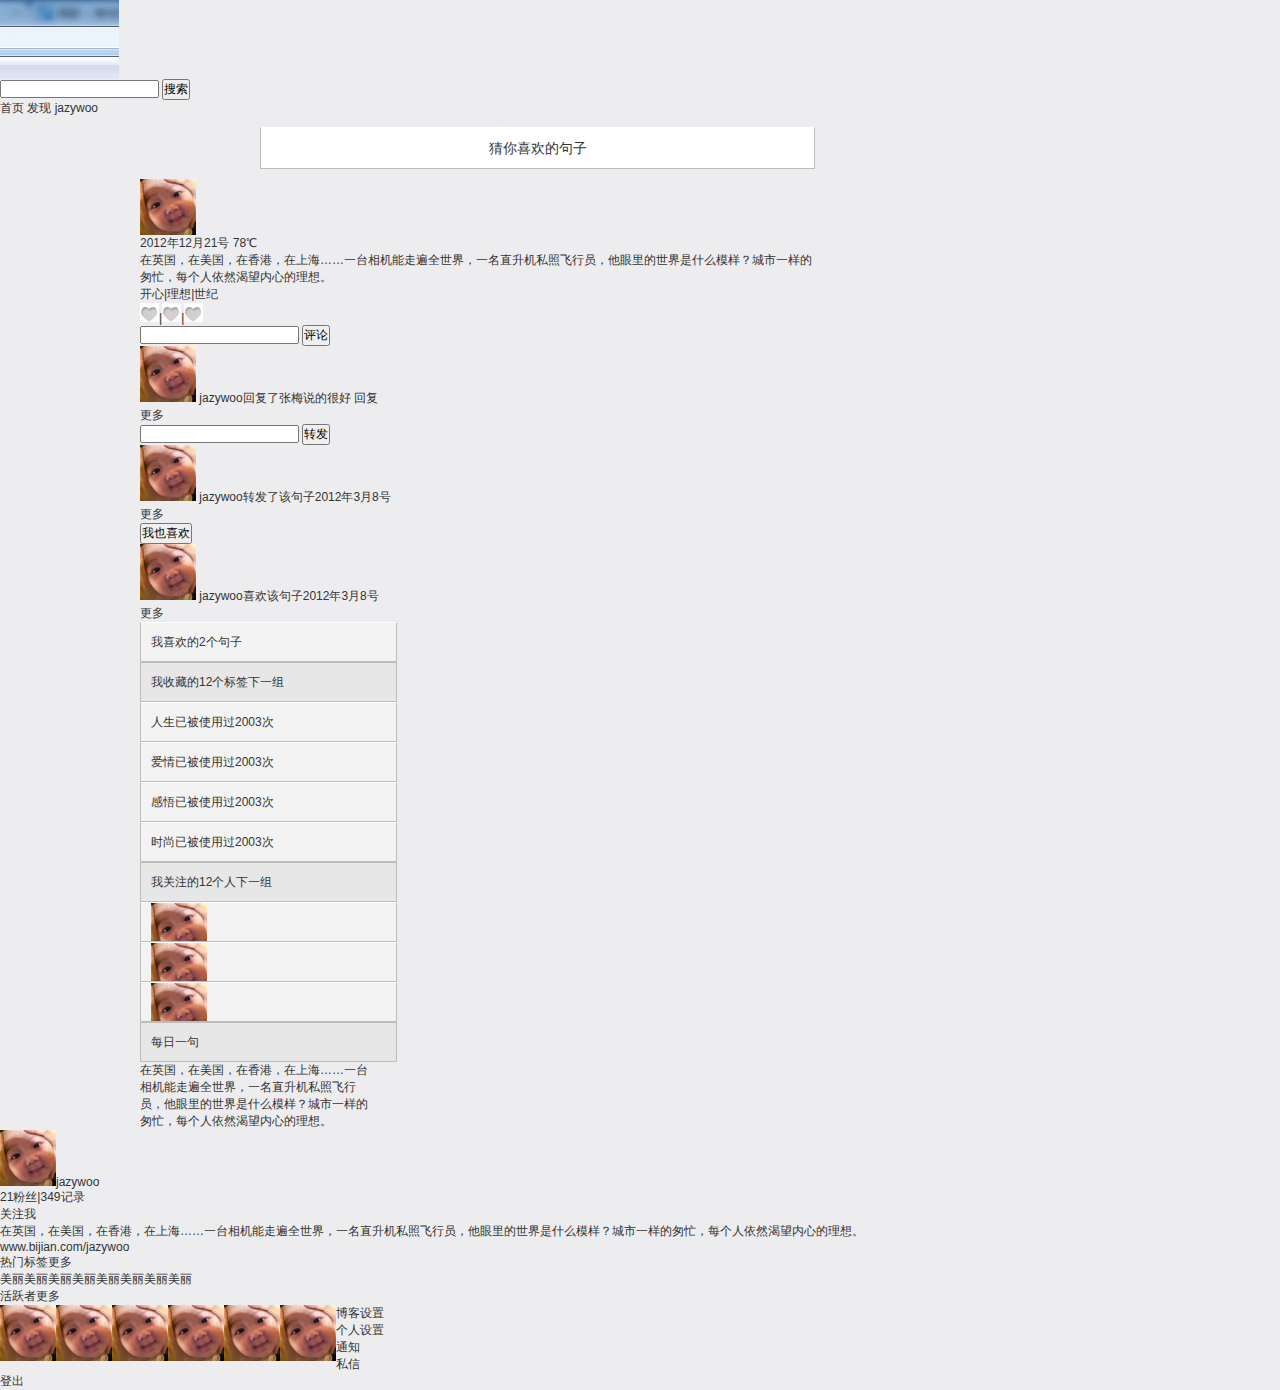
<file: ��̬��ҳ/index.html>
<!DOCTYPE html PUBLIC "-//W3C//DTD XHTML 1.0 Transitional//EN" "http://www.w3.org/TR/xhtml1/DTD/xhtml1-transitional.dtd">
<html xmlns="http://www.w3.org/1999/xhtml">
<head>
<meta http-equiv="Content-Type" content="text/html; charset=gb2312" />
<title>��ժ��</title>
<link href="css/global.css" type="text/css" rel="stylesheet" />
<link href="css/index.css" type="text/css" rel="stylesheet" />
</head>

<body>
   <div id="header">
      <div class="leftFloat"><img src="img/logo.jpg"> </div>
	  <div class="leftFloat">
	     <form> 
		   <input type="text"/>
		   <input type="button" value="����"/>
		 </form>
	  </div>
	  <div class="rightFloat"> 
		   <span class="navi">��ҳ</span>
		   <span class="navi">����</span>
		   <span class="selectNavi">jazywoo</span>
	  </div>
   </div>
   <div id="content">
      <div id="leftContent" class="leftFloat">
	     <div id="contentTitle"> <span>����ϲ���ľ���</span> </div>
		 <div id="contentItem">
		   <div id="photoContainer" class="leftFloat"><img class="portrait" src="img/icon.jpg"/></div>
		   <div id="sentenceContainer" class="rightFloat">
		      <div><span class="leftFloat">2012��12��21��</span>  <span class="rightFloat">78��</span></div>
			  <div id="sentenceDiv"><span> ��Ӣ����������������ۣ����Ϻ�����һ̨������߱�ȫ���磬һ��ֱ����˽�շ���Ա���������������ʲôģ��������һ���Ĵ�æ��ÿ������Ȼ�������ĵ����롣</span></div>
			  <div>
			      <div class="leftFloat"><span class="label">����</span>|<span class="label">����</span>|<span class="label">����</span></div>
				  <div class="rightFloat"><img src="img/bb.jpg"/>|<img src="img/bb.jpg"/>|<img src="img/bb.jpg"/></div>
			  </div>
			  
			  <div id="commentContainer">
		        <div>
			     <form> 
				   <input type="text"/>
				   <input type="button" value="����"/>
				 </form>
			    </div>
		        <div id="commentDiv">
			      <img class="smallPortrait leftFloat" src="img/icon.jpg">
			      <span>jazywoo</span>�ظ���<span>��÷</span><span>˵�ĺܺ�</span>
			      <a href="javascript:void(0);">�ظ�</a>
			    </div>
			    <div class="comment_moreDiv">����</div>
		     </div>
			  <div id="forwardingContainer">
		        <div>
			     <form> 
				   <input type="text"/>
				   <input type="button" value="ת��"/>
				 </form>
			    </div>
		        <div id="forwardingDiv">
			      <img class="smallPortrait leftFloat" src="img/icon.jpg">
			      <span>jazywoo</span>ת���˸þ���<span>2012��3��8��</span>
			    </div>
			    <div class="comment_moreDiv">����</div>
		     </div>
			  <div id="forwardingContainer">
		        <div>
			     <form> 
				   <input type="button" value="��Ҳϲ��"/>
				 </form>
			    </div>
		        <div id="forwardingDiv">
			      <img class="smallPortrait leftFloat" src="img/icon.jpg">
			      <span>jazywoo</span>ϲ���þ���<span>2012��3��8��</span>
			    </div>
			    <div class="comment_moreDiv">����</div>
		     </div>
			 
		   </div>
		   
		 </div>
	  </div>
	  <div id="rightContent" class="rightFloat">
	      <div class="menuBtn"><span>��ϲ����2������</span></div>
		  <div class="headMenuBtn"><span class="leftFloat">���ղص�12����ǩ</span><span class="menuNext rightFloat">��һ��</span></div>
		  <div class="menuBtn"><span class="leftFloat">����</span><span class="rightFloat">�ѱ�ʹ�ù�2003��</span></div>
		  <div class="menuBtn"><span class="leftFloat">����</span><span class="rightFloat">�ѱ�ʹ�ù�2003��</span></div>
		  <div class="menuBtn"><span class="leftFloat">����</span><span class="rightFloat">�ѱ�ʹ�ù�2003��</span></div>
		  <div class="menuBtn"><span class="leftFloat">ʱ��</span><span class="rightFloat">�ѱ�ʹ�ù�2003��</span></div>
		  <div class="headMenuBtn"><span class="leftFloat">�ҹ�ע��12����</span><span class="menuNext rightFloat">��һ��</span></div>
		  <div class="menuBtn menuPortrait"> 
		     <img class="smallPortrait leftFloat" src="img/icon.jpg"/>
			 <div class="leftFloat"><span>jazywoo</span><br/><span>ʱ��</span></div>
			 <div class="rightFloat">����23</div>
		  </div>
		  <div class="menuBtn menuPortrait"> 
		     <img class="smallPortrait leftFloat" src="img/icon.jpg"/>
			 <div class="leftFloat"><span>jazywoo</span><br/><span>ʱ��</span></div>
			 <div class="rightFloat">����23</div>
		  </div>
		  <div class="menuBtn menuPortrait"> 
		     <img class="smallPortrait leftFloat" src="img/icon.jpg"/>
			 <div class="leftFloat"><span>jazywoo</span><br/><span>ʱ��</span></div>
			 <div class="rightFloat">����23</div>
		  </div>
		  <div class="headMenuBtn"><span>ÿ��һ��</span></div>
		  <div><span>��Ӣ����������������ۣ����Ϻ�����һ̨������߱�ȫ���磬һ��ֱ����˽�շ���Ա���������������ʲôģ��������һ���Ĵ�æ��ÿ������Ȼ�������ĵ����롣</span> </div>
	  </div>
   </div> 


   <div id="userInfoTip">
       <div>
	      <div class="leftFloat"><img class="portrait" src="img/icon.jpg"/><span>jazywoo</span></div>
          <div class="rightFloat"><div><span>21��˿</span>|<span>349��¼</span></div><div>��ע��</div></div>
	   </div>
       <div id="userPopSentenceDiv">��Ӣ����������������ۣ����Ϻ�����һ̨������߱�ȫ���磬һ��ֱ����˽�շ���Ա���������������ʲôģ��������һ���Ĵ�æ��ÿ������Ȼ�������ĵ����롣</div>
       <div><a href="#">www.bijian.com/jazywoo</a></div>
   </div>
   
   <div id="discoveryTip">
       <div class="personItem"><span class="leftFloat">���ű�ǩ</span><span class="rightFloat">����</span></div>
	   <div class="clearFloat"><span class="popLabel">����</span><span class="popLabel">����</span><span class="popLabel">����</span><span class="popLabel">����</span><span class="popLabel">����</span><span class="popLabel">����</span><span class="popLabel">����</span><span class="popLabel">����</span></div>
	   <div class="persoItem"><span class="leftFloat">��Ծ��</span><span class="rightFloat">����</span></div>
	   <div class="clearFloat">
	      <img class="smallPortrait floatLeft" src="img/icon.jpg"/><img class="smallPortrait floatLeft" src="img/icon.jpg"/>
		  <img class="smallPortrait floatLeft" src="img/icon.jpg"/><img class="smallPortrait floatLeft" src="img/icon.jpg"/>
		  <img class="smallPortrait floatLeft" src="img/icon.jpg"/><img class="smallPortrait floatLeft" src="img/icon.jpg"/>
	   </div>
   </div>
   
   <div id="ownTip">
       <div class="ownSubMenu">��������</div>
	   <div class="ownSubMenu">��������</div>
	   <div class="ownSubMenu">֪ͨ</div>
	   <div class="ownSubMenu">˽��</div>
	   <div class="ownSubMenu">�ǳ�</div>
   </div>

</body>
</html>
</file>
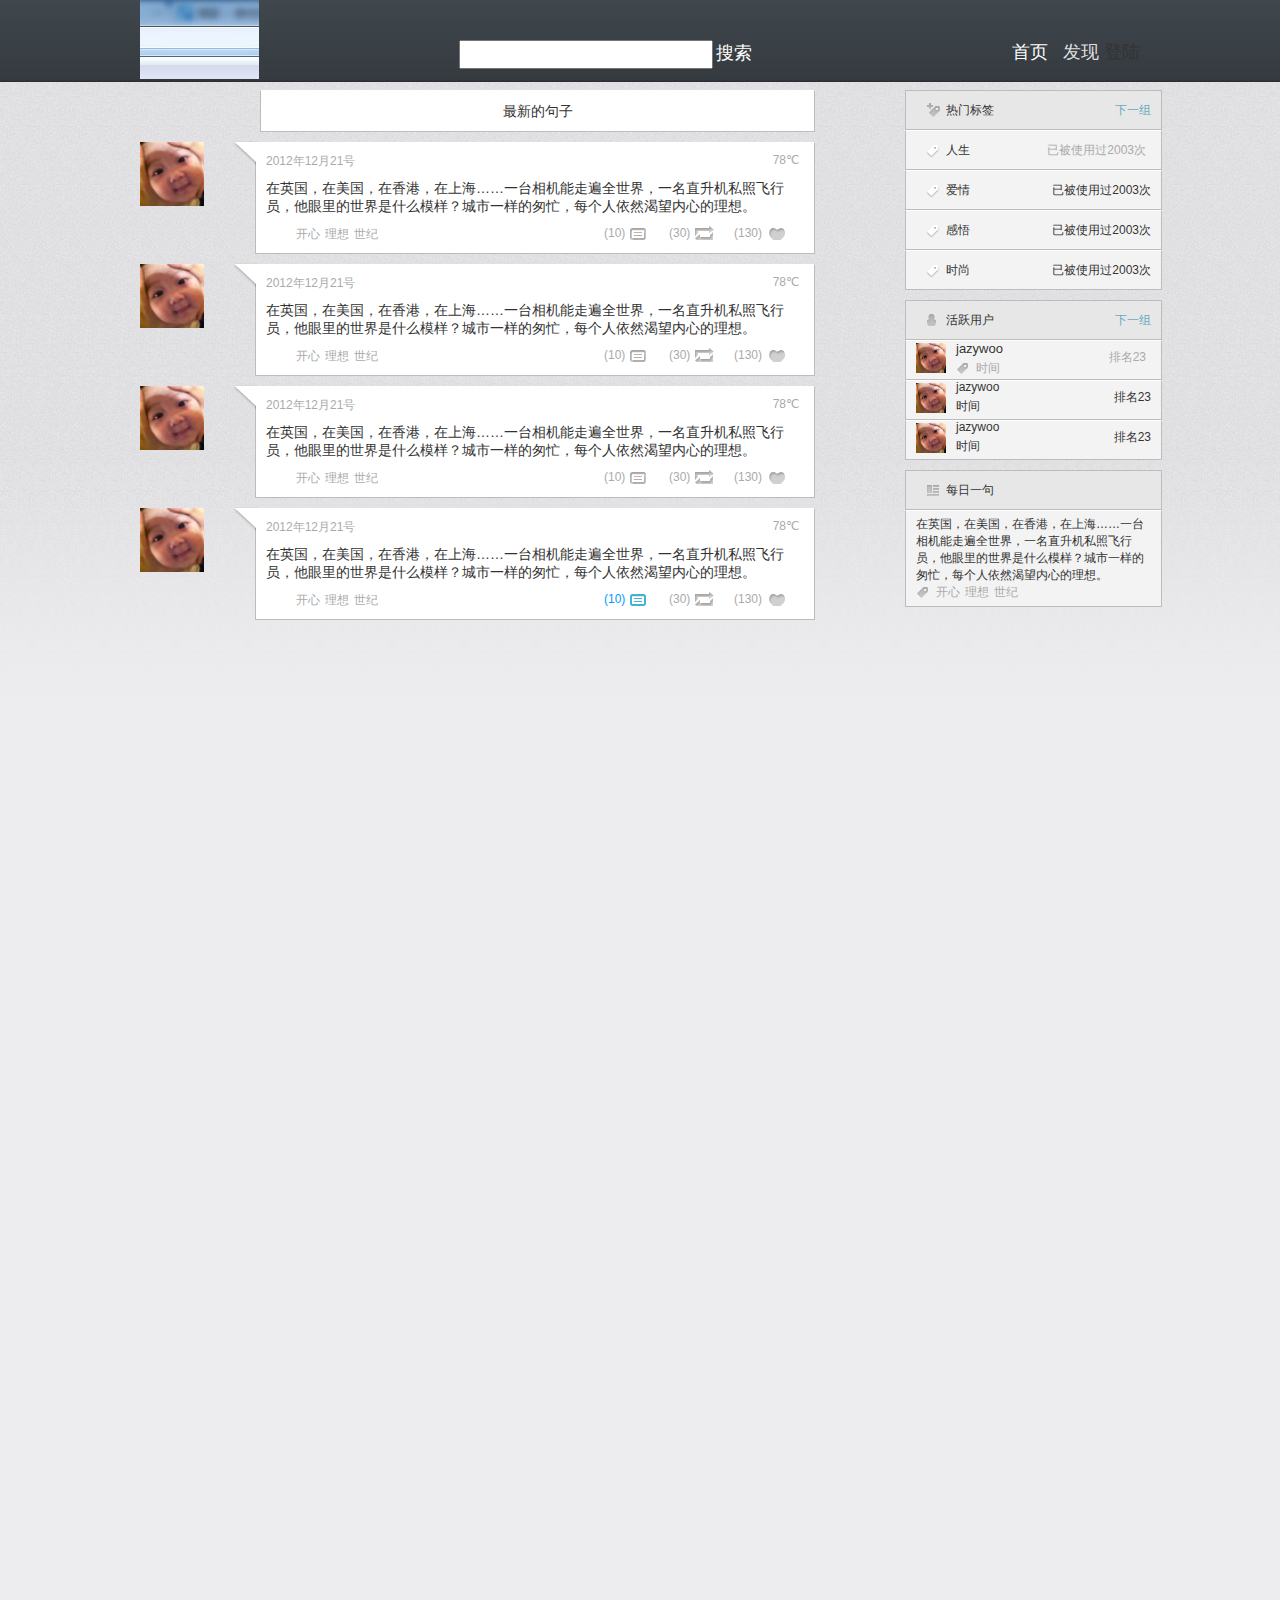
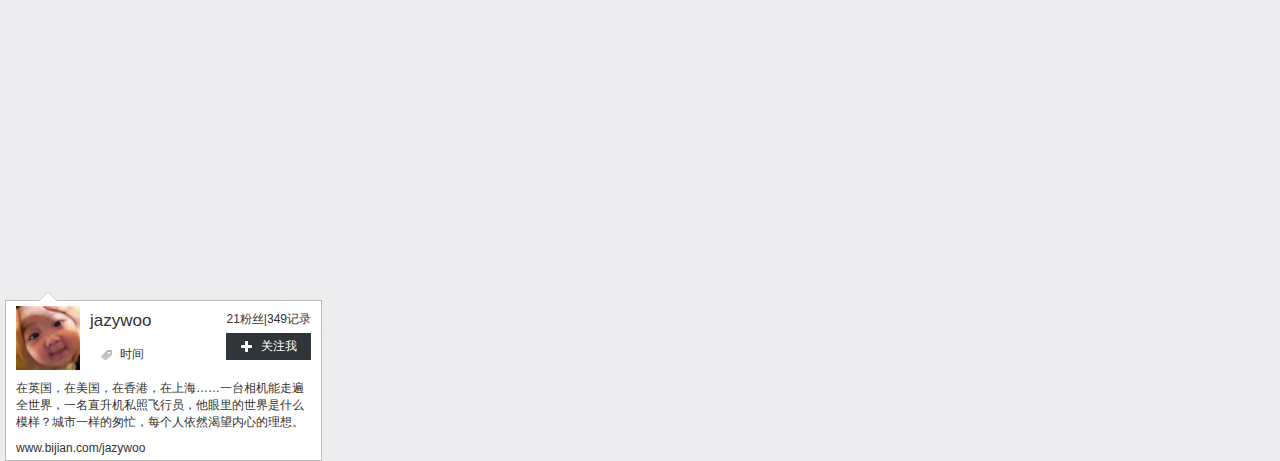
<file: ��̬��ҳ/homepage.html>
<!DOCTYPE html PUBLIC "-//W3C//DTD XHTML 1.0 Transitional//EN" "http://www.w3.org/TR/xhtml1/DTD/xhtml1-transitional.dtd">
<html xmlns="http://www.w3.org/1999/xhtml">
<head>
<meta http-equiv="Content-Type" content="text/html; charset=gb2312" />
<title>��ժ��</title>
<link href="css/global.css" type="text/css" rel="stylesheet" />
<link href="css/header.css" type="text/css" rel="stylesheet" />
<link href="css/public.css" type="text/css" rel="stylesheet" />
<link href="css/sentence.css" type="text/css" rel="stylesheet" />
<link href="css/userInfoTip.css" type="text/css" rel="stylesheet" />
<link href="css/homepage.css" type="text/css" rel="stylesheet" />
</head>

<body id="index">
   <div id="header">
      <div class="leftFloat"><img src="img/logo.jpg"> </div>
	  <div id="searchMenu" class="leftFloat">
	     <form> 
		   <input id="searchMenuInput" type="text"/>
		   <span id="searchMenuBtn">����</span>
		 </form>
	  </div>
	  <div id="naviMenu" class="rightFloat"> 
		   <span class="selectNavi">��ҳ</span>
		   <span class="navi">����</span>
		   <span >��½</span>	 
		   <div id="ownTip">
			  <div class="ownTipContainer">
			   <img class="ownTipImg" src="img/menuTipIImg1.png"/>
			   <div class="ownSubMenu">��������</div>
			   <div class="ownSubMenu">��������</div>
			   <div class="ownSubMenu">֪ͨ</div>
			   <div class="ownSubMenu">˽��</div>
			   <div class="ownSubMenu">�ǳ�</div>
			  </div>
	    </div>
	  </div>
   </div>
   <div id="content">
      <div id="leftContent" class="leftFloat">
	     <div id="contentTitle"> <span>���µľ���</span> </div>
		    <div class="contentContainer">
		      <div class="sentenceItem">
		   <div class="photoContainer  leftFloat"><img class="portrait photoInfo" src="img/icon.jpg"/></div>
		   <div class="sentenceParentContainer rightFloat">
		      <div class="sentenceHeader"></div>
		      <div class="sentenceContainer" sentenceID="123">
		        <div><span class="label leftFloat">2012��12��21��</span>  <span class="label rightFloat hotValueLabel">78��</span></div>
			    <div class="clearFloat"></div>
			    <div class="sentenceDiv clearFloat" sentenceID="123"><span> ��Ӣ����������������ۣ����Ϻ�����һ̨������߱�ȫ���磬һ��ֱ����˽�շ���Ա���������������ʲôģ��������һ���Ĵ�æ��ÿ������Ȼ�������ĵ����롣</span></div>
			    <div>
			      <div class="leftFloat"><span class="icon icon6">&nbsp;</span><span class="label labelA">����</span><span class="label labelA">����</span><span class="label labelA">����</span></div>
				  <div  class="rightFloat extractBtnContainer"  sentenceID="123">
				      <div class="leftFloat extractBtn btn1" sentenceID="123" title="10������"><div class="label leftFloat">(10)</div><span class="icon icon1">&nbsp;</span></div>
					  <div class="leftFloat extractBtn btn2" sentenceID="123"><div class="label leftFloat">(30)</div><span class="icon icon2">&nbsp;</span></div>
					  <div class="leftFloat extractBtn btn3" sentenceID="123"><div class="label leftFloat">(130)</div><span class="icon icon3">&nbsp;</span></div>
					  <img class="extracImg" src="img/extrac1.png"/>				  </div>
				  <div class="clearFloat"></div>
			    </div>
			  </div>
			  <div class="extractContainer" sentenceID="123">
			     <div class="commentContainer">
		          <div class="submitBtnDiv" >
			       <form> 
				     <textarea class="commmentInput"></textarea>
				     <div class="submitBtn">��������</div>
				   </form>
				   <div class="clearFloat"></div>
			      </div>
		          <div class="commentDiv">
			        <img class="smallPortrait leftFloat" src="img/icon.jpg">
				    <div class="commentContent leftFloat">
			          <span class="username">jazywoo</span>�ظ���<span class="username">��÷:</span><span>˵�ĺܺ�</span>					</div>
			        <span class="clickSpan2 floatRight">�ظ�</span>
				    <div class="clearFloat"></div>
			      </div>
				  <div class="commentDiv">
			        <img class="smallPortrait leftFloat" src="img/icon.jpg">
				    <div class="commentContent leftFloat">
			          <span class="username">jazywoo</span>�ظ���<span class="username">��÷:</span><span>˵�ĺܺ�</span>					</div>
			        <span class="clickSpan2 floatRight">�ظ�</span>
				    <div class="clearFloat"></div>
			      </div>
		        </div>
			     <div class="forwardingContainer">
		          <div class="submitBtnDiv" >
					 <div class="submitBtn">��Ҫת��</div>
					 <div class="clearFloat"></div>
			      </div>
				  <div class="forwardingDiv">
					  <img class="smallPortrait leftFloat" src="img/icon.jpg">
					  <div class="commentContent leftFloat">
					     <span class="username">jazywoo</span>ת���˸þ���					  </div>
					  <span class="rightFloat">2012��3��8��</span>
					  <div class="clearFloat"></div>
				  </div>
				  <div class="forwardingDiv">
					  <img class="smallPortrait leftFloat" src="img/icon.jpg">
					  <div class="commentContent leftFloat">
					     <span class="username">jazywoo</span>ת���˸þ���					  </div>
					  <span class="rightFloat">2012��3��8��</span>
					  <div class="clearFloat"></div>
				  </div>
		       </div>
			     <div class="loveContainer">
		        <div  class="submitBtnDiv" >
				   <div class="submitBtn">��Ҳϲ��</div>
				   <div class="clearFloat"></div>
			    </div>
		        <div class="loveDiv">
			          <img class="smallPortrait leftFloat" src="img/icon.jpg">
					  <div class="commentContent leftFloat">
					     <span class="username">jazywoo</span>ϲ���þ���					  </div>
					  <span class="rightFloat">2012��3��8��</span>
					  <div class="clearFloat"></div>
			    </div>
				<div class="loveDiv">
			          <img class="smallPortrait leftFloat" src="img/icon.jpg">
					  <div class="commentContent leftFloat">
					     <span class="username">jazywoo</span>ϲ���þ���					  </div>
					  <span class="rightFloat">2012��3��8��</span>
					  <div class="clearFloat"></div>
			    </div>
		     </div>
			     <div class="moreBtnContainer">
					  <div class="moreDiv"><img class="moreImg  leftFloat" src="img/rightArrow.png"/>�鿴����</div>
					  <div class="packUp clickSpan2"><span>�����</span></div>
			    </div>
			  </div>
		   </div>
		   <div class="clearFloat"></div>
		 </div>
		      <div class="sentenceItem">
		   <div class="photoContainer  leftFloat"><img class="portrait photoInfo" src="img/icon.jpg"/></div>
		   <div class="sentenceParentContainer rightFloat">
		      <div class="sentenceHeader"></div>
		      <div class="sentenceContainer" sentenceID="124">
		        <div><span class="label leftFloat">2012��12��21��</span>  <span class="label rightFloat hotValueLabel" title="10������&#13;100��ת��&#13;10����ϲ��">78��</span></div>
			    <div class="clearFloat"></div>
			    <div class="sentenceDiv clearFloat" sentenceID="124"><span> ��Ӣ����������������ۣ����Ϻ�����һ̨������߱�ȫ���磬һ��ֱ����˽�շ���Ա���������������ʲôģ��������һ���Ĵ�æ��ÿ������Ȼ�������ĵ����롣</span></div>
			    <div>
			      <div class="leftFloat"><span class="icon icon6">&nbsp;</span><span class="label labelA">����</span><span class="label labelA">����</span><span class="label labelA">����</span></div>
				  <div  class="rightFloat extractBtnContainer"  sentenceID="124">
				      <div class="leftFloat extractBtn btn1" sentenceID="124"><div class="label leftFloat">(10)</div><span class="icon icon1">&nbsp;</span></div>
					  <div class="leftFloat extractBtn btn2" sentenceID="124"><div class="label leftFloat">(30)</div><span class="icon icon2">&nbsp;</span></div>
					  <div class="leftFloat extractBtn btn3" sentenceID="124"><div class="label leftFloat">(130)</div><span class="icon icon3">&nbsp;</span></div>
					  <img class="extracImg" src="img/extrac1.png"/>				  </div>
				  <div class="clearFloat"></div>
			    </div>
			  </div>
			  <div class="extractContainer" sentenceID="124">
			     <div class="commentContainer">
		          <div class="submitBtnDiv" >
			       <form> 
				     <textarea class="commmentInput"></textarea>
				     <div class="submitBtn">��������</div>
				   </form>
				   <div class="clearFloat"></div>
			      </div>
		          <div class="commentDiv">
			        <img class="smallPortrait leftFloat" src="img/icon.jpg">
				    <div class="commentContent leftFloat">
			          <span class="username">jazywoo</span>�ظ���<span class="username">��÷:</span><span>˵�ĺܺ�</span>					</div>
			        <span class="clickSpan2 floatRight">�ظ�</span>
				    <div class="clearFloat"></div>
			      </div>
				  <div class="commentDiv">
			        <img class="smallPortrait leftFloat" src="img/icon.jpg">
				    <div class="commentContent leftFloat">
			          <span class="username">jazywoo</span>�ظ���<span class="username">��÷:</span><span>˵�ĺܺ�</span>					</div>
			        <span class="clickSpan2 floatRight">�ظ�</span>
				    <div class="clearFloat"></div>
			      </div>
		        </div>
			     <div class="forwardingContainer">
		          <div class="submitBtnDiv" >
					 <div class="submitBtn">��Ҫת��</div>
					 <div class="clearFloat"></div>
			      </div>
				  <div class="forwardingDiv">
					  <img class="smallPortrait leftFloat" src="img/icon.jpg">
					  <div class="commentContent leftFloat">
					     <span class="username">jazywoo</span>ת���˸þ���					  </div>
					  <span class="rightFloat">2012��3��8��</span>
					  <div class="clearFloat"></div>
				  </div>
				  <div class="forwardingDiv">
					  <img class="smallPortrait leftFloat" src="img/icon.jpg">
					  <div class="commentContent leftFloat">
					     <span class="username">jazywoo</span>ת���˸þ���					  </div>
					  <span class="rightFloat">2012��3��8��</span>
					  <div class="clearFloat"></div>
				  </div>
		       </div>
			     <div class="loveContainer">
		        <div  class="submitBtnDiv" >
				   <div class="submitBtn">��Ҳϲ��</div>
				   <div class="clearFloat"></div>
			    </div>
		        <div class="loveDiv">
			          <img class="smallPortrait leftFloat" src="img/icon.jpg">
					  <div class="commentContent leftFloat">
					     <span class="username">jazywoo</span>ϲ���þ���					  </div>
					  <span class="rightFloat">2012��3��8��</span>
					  <div class="clearFloat"></div>
			    </div>
				<div class="loveDiv">
			          <img class="smallPortrait leftFloat" src="img/icon.jpg">
					  <div class="commentContent leftFloat">
					     <span class="username">jazywoo</span>ϲ���þ���					  </div>
					  <span class="rightFloat">2012��3��8��</span>
					  <div class="clearFloat"></div>
			    </div>
		     </div>
			     <div class="moreBtnContainer">
					  <div class="moreDiv"><img class="moreImg  leftFloat" src="img/rightArrow.png"/>�鿴����</div>
					  <div class="packUp clickSpan2"><span>�����</span></div>
			    </div>
			  </div>
		   </div>
		   <div class="clearFloat"></div>
		 </div>
		      <div class="sentenceItem">
		   <div class="photoContainer  leftFloat"><img class="portrait photoInfo" src="img/icon.jpg"/></div>
		   <div class="sentenceParentContainer rightFloat">
		      <div class="sentenceHeader"></div>
		      <div class="sentenceContainer" sentenceID="125">
		        <div><span class="label leftFloat">2012��12��21��</span>  <span class="label rightFloat">78��</span></div>
			    <div class="clearFloat"></div>
			    <div class="sentenceDiv clearFloat" sentenceID="125"><span> ��Ӣ����������������ۣ����Ϻ�����һ̨������߱�ȫ���磬һ��ֱ����˽�շ���Ա���������������ʲôģ��������һ���Ĵ�æ��ÿ������Ȼ�������ĵ����롣</span></div>
			    <div>
			      <div class="leftFloat"><span class="icon icon6">&nbsp;</span><span class="label labelA">����</span><span class="label labelA">����</span><span class="label labelA">����</span></div>
				  <div  class="rightFloat extractBtnContainer"  sentenceID="125">
				      <div class="leftFloat extractBtn btn1" sentenceID="125"><div class="label leftFloat">(10)</div><span class="icon icon1">&nbsp;</span></div>
					  <div class="leftFloat extractBtn btn2" sentenceID="125"><div class="label leftFloat">(30)</div><span class="icon icon2">&nbsp;</span></div>
					  <div class="leftFloat extractBtn btn3" sentenceID="125"><div class="label leftFloat">(130)</div><span class="icon icon3">&nbsp;</span></div>
					  <img class="extracImg" src="img/extrac1.png"/>				  </div>
				  <div class="clearFloat"></div>
			    </div>
			  </div>
			  <div class="extractContainer" sentenceID="125">
			     <div class="commentContainer">
		          <div class="submitBtnDiv" >
			       <form> 
				     <textarea class="commmentInput"></textarea>
				     <div class="submitBtn">��������</div>
				   </form>
				   <div class="clearFloat"></div>
			      </div>
		          <div class="commentDiv">
			        <img class="smallPortrait leftFloat" src="img/icon.jpg">
				    <div class="commentContent leftFloat">
			          <span class="username">jazywoo</span>�ظ���<span class="username">��÷:</span><span>˵�ĺܺ�</span>					</div>
			        <span class="clickSpan2 floatRight">�ظ�</span>
				    <div class="clearFloat"></div>
			      </div>
				  <div class="commentDiv">
			        <img class="smallPortrait leftFloat" src="img/icon.jpg">
				    <div class="commentContent leftFloat">
			          <span class="username">jazywoo</span>�ظ���<span class="username">��÷:</span><span>˵�ĺܺ�</span>					</div>
			        <span class="clickSpan2 floatRight">�ظ�</span>
				    <div class="clearFloat"></div>
			      </div>
		        </div>
			     <div class="forwardingContainer">
		          <div class="submitBtnDiv" >
					 <div class="submitBtn">��Ҫת��</div>
					 <div class="clearFloat"></div>
			      </div>
				  <div class="forwardingDiv">
					  <img class="smallPortrait leftFloat" src="img/icon.jpg">
					  <div class="commentContent leftFloat">
					     <span class="username">jazywoo</span>ת���˸þ���					  </div>
					  <span class="rightFloat">2012��3��8��</span>
					  <div class="clearFloat"></div>
				  </div>
				  <div class="forwardingDiv">
					  <img class="smallPortrait leftFloat" src="img/icon.jpg">
					  <div class="commentContent leftFloat">
					     <span class="username">jazywoo</span>ת���˸þ���					  </div>
					  <span class="rightFloat">2012��3��8��</span>
					  <div class="clearFloat"></div>
				  </div>
		       </div>
			     <div class="loveContainer">
		        <div  class="submitBtnDiv" >
				   <div class="submitBtn">��Ҳϲ��</div>
				   <div class="clearFloat"></div>
			    </div>
		        <div class="loveDiv">
			          <img class="smallPortrait leftFloat" src="img/icon.jpg">
					  <div class="commentContent leftFloat">
					     <span class="username">jazywoo</span>ϲ���þ���					  </div>
					  <span class="rightFloat">2012��3��8��</span>
					  <div class="clearFloat"></div>
			    </div>
				<div class="loveDiv">
			          <img class="smallPortrait leftFloat" src="img/icon.jpg">
					  <div class="commentContent leftFloat">
					     <span class="username">jazywoo</span>ϲ���þ���					  </div>
					  <span class="rightFloat">2012��3��8��</span>
					  <div class="clearFloat"></div>
			    </div>
		     </div>
			     <div class="moreBtnContainer">
					  <div class="moreDiv"><img class="moreImg  leftFloat" src="img/rightArrow.png"/>�鿴����</div>
					  <div class="packUp clickSpan2"><span>�����</span></div>
			    </div>
			  </div>
		   </div>
		   <div class="clearFloat"></div>
		 </div>
		      <div class="sentenceItem">
		   <div class="photoContainer  leftFloat"><img class="portrait photoInfo" src="img/icon.jpg"/></div>
		   <div class="sentenceParentContainer rightFloat">
		      <div class="sentenceHeader"></div>
		      <div class="sentenceContainer" sentenceID="123">
		        <div><span class="label leftFloat">2012��12��21��</span>  <span class="label rightFloat">78��</span></div>
			    <div class="clearFloat"></div>
			    <div class="sentenceDiv clearFloat" sentenceID="126"><span> ��Ӣ����������������ۣ����Ϻ�����һ̨������߱�ȫ���磬һ��ֱ����˽�շ���Ա���������������ʲôģ��������һ���Ĵ�æ��ÿ������Ȼ�������ĵ����롣</span></div>
			    <div>
			      <div class="leftFloat"><span class="icon icon6">&nbsp;</span><span class="label labelA">����</span><span class="label labelA">����</span><span class="label labelA">����</span></div>
				  <div  class="rightFloat extractBtnContainer"  sentenceID="126" expend="true">
				      <div class="leftFloat extractBtn btn1" sentenceID="126" isSelect="true"><div class="label leftFloat  extractBtnSelect">(10)</div><span class="icon icon1 extractBtnSelect">&nbsp;</span></div>
					  <div class="leftFloat extractBtn btn2" sentenceID="126"><div class="label leftFloat">(30)</div><span class="icon icon2">&nbsp;</span></div>
					  <div class="leftFloat extractBtn btn3" sentenceID="126"><div class="label leftFloat">(130)</div><span class="icon icon3">&nbsp;</span></div>
					  <img class="extracImg" src="img/extrac1.png"/>				  </div>
				  <div class="clearFloat"></div>
			    </div>
			  </div>
			  <div class="extractContainer" sentenceID="126">
			     <div class="commentContainer">
		          <div class="submitBtnDiv" >
			       <form> 
				     <textarea class="commmentInput"></textarea>
				     <div class="submitBtn">��������</div>
				   </form>
				   <div class="clearFloat"></div>
			      </div>
		          <div class="commentDiv">
			        <img class="smallPortrait leftFloat" src="img/icon.jpg">
				    <div class="commentContent leftFloat">
			          <span class="username">jazywoo</span>�ظ���<span class="username">��÷:</span><span>˵�ĺܺ�</span>					</div>
			        <span class="clickSpan2 floatRight">�ظ�</span>
				    <div class="clearFloat"></div>
			      </div>
				  <div class="commentDiv">
			        <img class="smallPortrait leftFloat" src="img/icon.jpg">
				    <div class="commentContent leftFloat">
			          <span class="username">jazywoo</span>�ظ���<span class="username">��÷:</span><span>˵�ĺܺ�</span>					</div>
			        <span class="clickSpan2 floatRight">�ظ�</span>
				    <div class="clearFloat"></div>
			      </div>
		        </div>
			     <div class="forwardingContainer">
		          <div class="submitBtnDiv" >
					 <div class="submitBtn">��Ҫת��</div>
					 <div class="clearFloat"></div>
			      </div>
				  <div class="forwardingDiv">
					  <img class="smallPortrait leftFloat" src="img/icon.jpg">
					  <div class="commentContent leftFloat">
					     <span class="username">jazywoo</span>ת���˸þ���					  </div>
					  <span class="rightFloat">2012��3��8��</span>
					  <div class="clearFloat"></div>
				  </div>
				  <div class="forwardingDiv">
					  <img class="smallPortrait leftFloat" src="img/icon.jpg">
					  <div class="commentContent leftFloat">
					     <span class="username">jazywoo</span>ת���˸þ���					  </div>
					  <span class="rightFloat">2012��3��8��</span>
					  <div class="clearFloat"></div>
				  </div>
		       </div>
			     <div class="loveContainer">
		        <div  class="submitBtnDiv" >
				   <div class="submitBtn">��Ҳϲ��</div>
				   <div class="clearFloat"></div>
			    </div>
		        <div class="loveDiv">
			          <img class="smallPortrait leftFloat" src="img/icon.jpg">
					  <div class="commentContent leftFloat">
					     <span class="username">jazywoo</span>ϲ���þ���					  </div>
					  <span class="rightFloat">2012��3��8��</span>
					  <div class="clearFloat"></div>
			    </div>
				<div class="loveDiv">
			          <img class="smallPortrait leftFloat" src="img/icon.jpg">
					  <div class="commentContent leftFloat">
					     <span class="username">jazywoo</span>ϲ���þ���					  </div>
					  <span class="rightFloat">2012��3��8��</span>
					  <div class="clearFloat"></div>
			    </div>
		     </div>
			     <div class="moreBtnContainer">
					  <div class="moreDiv"><img class="moreImg  leftFloat" src="img/rightArrow.png"/>�鿴����</div>
					  <div class="packUp clickSpan2"><span>�����</span></div>
			    </div>
			  </div>
		   </div>
		   <div class="clearFloat"></div>
		 </div>
		   </div>
	  </div>
	  <div id="rightContent" class="rightFloat">
		  <div class="menuItem">
		     <div class="headMenuBtn"><span class="icon icon2">&nbsp;</span><span class="leftFloat">���ű�ǩ</span><span class="menuNext rightFloat clickSpan">��һ��</span>
		       <div class="clearFloat"></div></div>
		     <div class="menuBtn"><span class="icon icon3">&nbsp;</span><span class="leftFloat">����</span><span class="rightFloat label">�ѱ�ʹ�ù�2003��</span></div>
		     <div class="menuBtn"><span class="icon icon3">&nbsp;</span><span class="leftFloat">����</span><span class="rightFloat">�ѱ�ʹ�ù�2003��</span></div>
		     <div class="menuBtn"><span class="icon icon3">&nbsp;</span><span class="leftFloat">����</span><span class="rightFloat">�ѱ�ʹ�ù�2003��</span></div>
		     <div class="menuBtn"><span class="icon icon3">&nbsp;</span><span class="leftFloat">ʱ��</span><span class="rightFloat">�ѱ�ʹ�ù�2003��</span></div>
			 <div class="clearFloat"></div>
		  </div>
		  <div class="menuItem">
		     <div class="headMenuBtn"><span class="icon icon4">&nbsp;</span><span class="leftFloat">��Ծ�û�</span><span class="menuNext rightFloat clickSpan">��һ��</span>
		       <div class="clearFloat"></div></div>
		     <div class="menuBtn menuPortrait"> 
				<div class="menuPortraitDiv">
					 <img class="middlePortrait leftFloat photoInfo" src="img/icon.jpg"/>
					 <div class="leftFloat tipName"><span class="span3">jazywoo</span><div class="span1"><span class="icon icon5">&nbsp;</span><span class="label labelA">ʱ��</span></div></div>
					 <div class="rightFloat span2 label">����23</div>
					 <div class="clearFloat"></div>
				</div>
		    </div>
		     <div class="menuBtn menuPortrait"> 
		    <div class="menuPortraitDiv">
		     <img class="middlePortrait leftFloat photoInfo" src="img/icon.jpg"/>
			 <div class="leftFloat"><span>jazywoo</span><span class="span1">ʱ��</span></div>
			 <div class="rightFloat span2">����23</div>
			 <div class="clearFloat"></div>
			</div>
		  </div>
		     <div class="menuBtn menuPortrait"> 
		    <div class="menuPortraitDiv"><img class="middlePortrait leftFloat photoInfo" src="img/icon.jpg"/>
		     
			 <div class="leftFloat"><span>jazywoo</span><span class="span1">ʱ��</span></div>
			 <div class="rightFloat span2">����23</div>
			 <div class="clearFloat"></div>
			</div>
		  </div>
		     <div class="clearFloat"></div>
		  </div>
		  <div class="menuItem">
		     <div class="headMenuBtn"><span class="icon icon6">&nbsp;</span><span>ÿ��һ��</span></div>
		     <div id="dailySentenceDiv">
		       <div>
			     <span>��Ӣ����������������ۣ����Ϻ�����һ̨������߱�ȫ���磬һ��ֱ����˽�շ���Ա���������������ʲôģ��������һ���Ĵ�æ��ÿ������Ȼ�������ĵ����롣</span> 
		       </div>
			   <div><span class="icon icon7">&nbsp;</span><span class="label labelA">����</span><span class="label labelA">����</span><span class="label labelA">����</span></div>
			 </div>
		  </div>
     </div>
</div>
   </div> 


   <div id="userInfoTip">
       <div class="userInfoTipContainer">
	      <img class="tipImg" src="img/tipImg1.png" />
	      <div class="leftFloat tipPhoto">
		      <img class="portrait leftFloat" src="img/icon.jpg"/>
			  <div class="tipName leftFloat"><span  class="span2">jazywoo</span><div class="span3 labelA"><span class="icon icon1">&nbsp;</span>ʱ��</div></div>
		  </div>
          <div class="fanNumDiv rightFloat">
		     <div><span>21��˿</span>|<span>349��¼</span></div>
			 <div class="span1"><span class="icon icon2 addImg">&nbsp;</span>��ע��</div>
		  </div>
		  <div class="clearFloat"></div>
     </div>
	   
       <div id="userPopSentenceDiv">
	      <span>��Ӣ����������������ۣ����Ϻ�����һ̨������߱�ȫ���磬һ��ֱ����˽�շ���Ա���������������ʲôģ��������һ���Ĵ�æ��ÿ������Ȼ�������ĵ����롣		  </span></div>
	   
       <div><a href="#">www.bijian.com/jazywoo</a></div>
</div>
   
   
<script type="text/javascript" src="js/jquery-min1.6.js"></script>
<script type="text/javascript" src="js/public.js"></script>
<script type="text/javascript" src="js/homepage.js"></script>
</body>
</html>
</file>
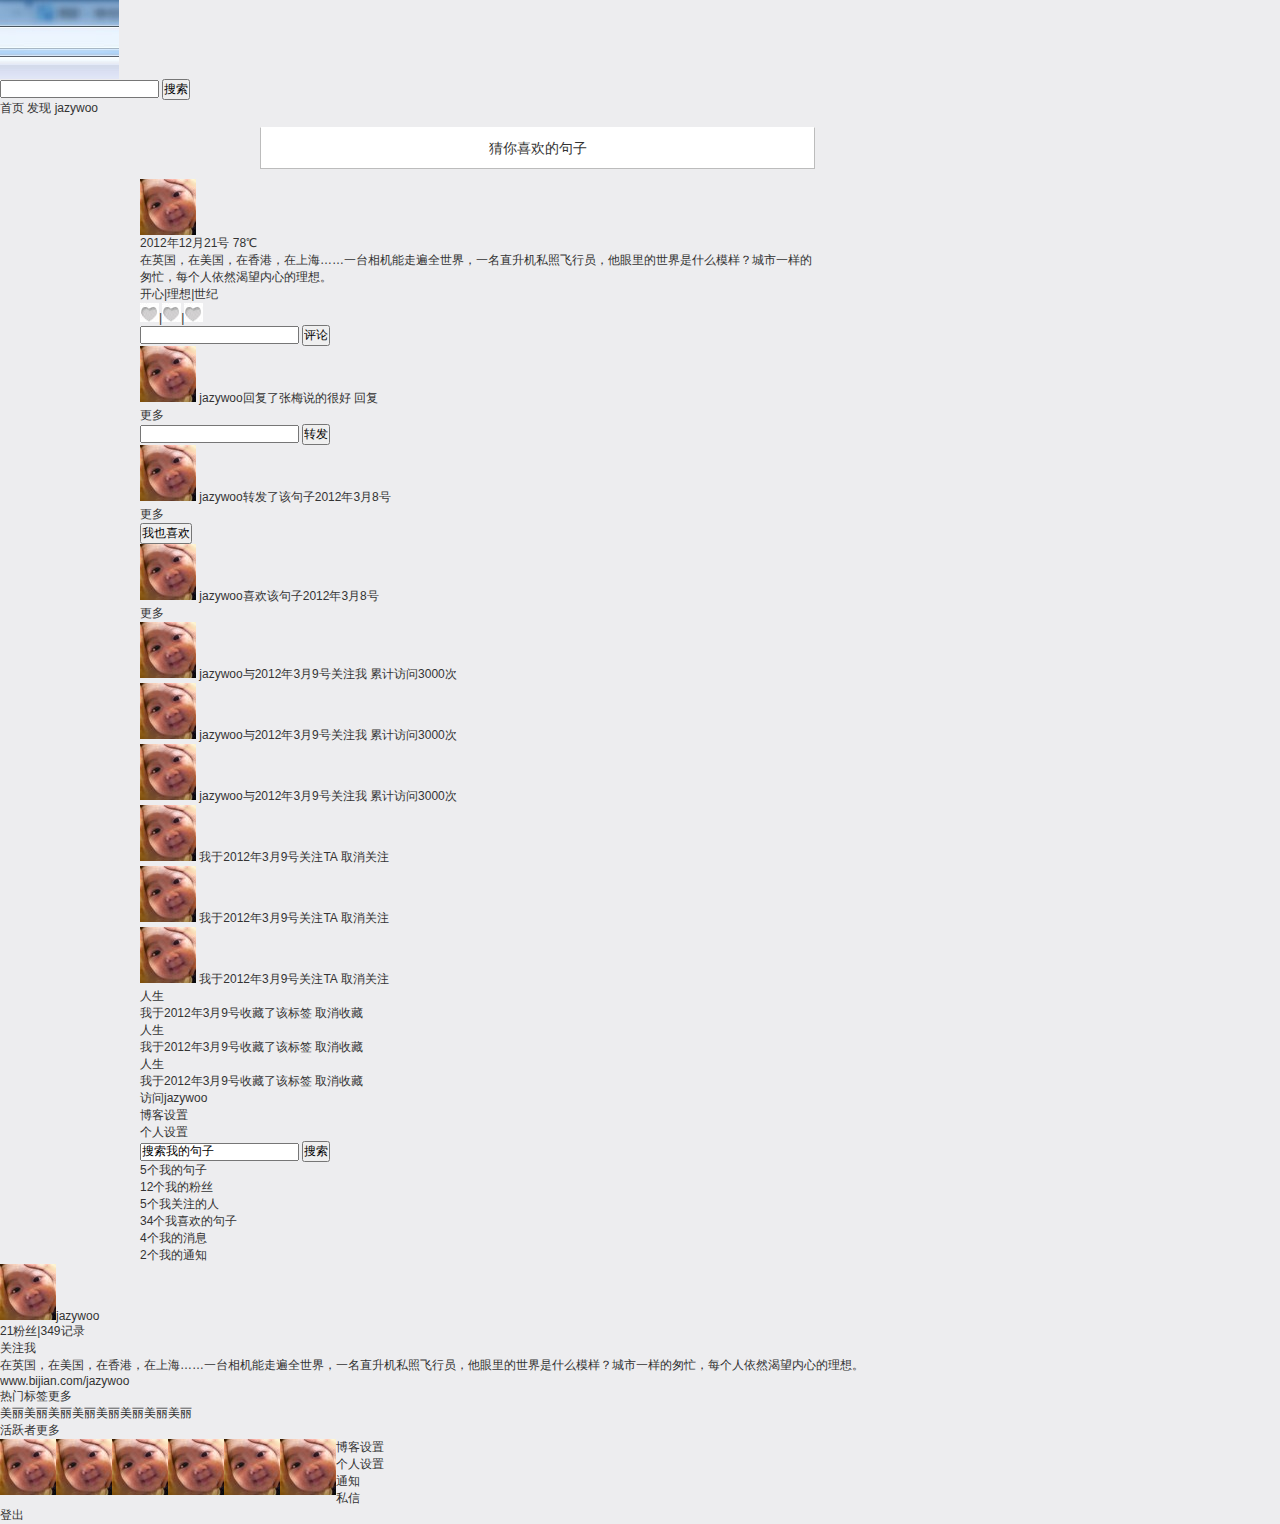
<file: ��̬��ҳ/ownPage.html>
<!DOCTYPE html PUBLIC "-//W3C//DTD XHTML 1.0 Transitional//EN" "http://www.w3.org/TR/xhtml1/DTD/xhtml1-transitional.dtd">
<html xmlns="http://www.w3.org/1999/xhtml">
<head>
<meta http-equiv="Content-Type" content="text/html; charset=gb2312" />
<title>�ޱ����ĵ�</title>
<link href="css/global.css" type="text/css" rel="stylesheet" />
<link href="css/ownPage.css" type="text/css" rel="stylesheet" />
</head>
  
<body>
    <div id="header">
      <div class="leftFloat"><img src="img/logo.jpg"> </div>
	  <div class="leftFloat">
	     <form> 
		   <input type="text"/>
		   <input type="button" value="����"/>
		 </form>
	  </div>
	  <div class="rightFloat"> 
		   <span class="navi">��ҳ</span>
		   <span class="navi">����</span>
		   <span class="selectNavi">jazywoo</span>
	  </div>
   </div>
   
   <div id="content">
       <div id="leftContent" class="leftFloat">
	     <div id="contentTitle"> <span>����ϲ���ľ���</span> </div>
		 <div id="contentItem1"  class="clearFloat">
		   <div id="photoContainer" class="leftFloat"><img class="portrait" src="img/icon.jpg"/></div>
		   <div id="sentenceContainer" class="rightFloat">
		      <div><span class="leftFloat">2012��12��21��</span>  <span class="rightFloat">78��</span></div>
			  <div id="sentenceDiv"><span> ��Ӣ����������������ۣ����Ϻ�����һ̨������߱�ȫ���磬һ��ֱ����˽�շ���Ա���������������ʲôģ��������һ���Ĵ�æ��ÿ������Ȼ�������ĵ����롣</span></div>
			  <div>
			      <div class="leftFloat"><span class="label">����</span>|<span class="label">����</span>|<span class="label">����</span></div>
				  <div class="rightFloat"><img src="img/bb.jpg"/>|<img src="img/bb.jpg"/>|<img src="img/bb.jpg"/></div>
			  </div>
			  
			  <div id="commentContainer">
		        <div>
			     <form> 
				   <input type="text"/>
				   <input type="button" value="����"/>
				 </form>
			    </div>
		        <div class="commentDiv">
			      <img class="smallPortrait leftFloat" src="img/icon.jpg">
			      <span>jazywoo</span>�ظ���<span>��÷</span><span>˵�ĺܺ�</span>
			      <a href="javascript:void(0);">�ظ�</a>
			    </div>
			    <div class="comment_moreDiv">����</div>
		     </div>
			  <div id="forwardingContainer">
		        <div>
			     <form> 
				   <input type="text"/>
				   <input type="button" value="ת��"/>
				 </form>
			    </div>
		        <div class="forwardingDiv">
			      <img class="smallPortrait leftFloat" src="img/icon.jpg">
			      <span>jazywoo</span>ת���˸þ���<span>2012��3��8��</span>
			    </div>
			    <div class="comment_moreDiv">����</div>
		     </div>
			  <div id="forwardingContainer">
		        <div>
			     <form> 
				   <input type="button" value="��Ҳϲ��"/>
				 </form>
			    </div>
		        <div class="forwardingDiv">
			      <img class="smallPortrait leftFloat" src="img/icon.jpg">
			      <span>jazywoo</span>ϲ���þ���<span>2012��3��8��</span>
			    </div>
			    <div class="comment_moreDiv">����</div>
		     </div>
			 
		   </div>
		   
		 </div>
		 
		 <div id="contentItem2" class="clearFloat">
		     <div class="followingDiv clearFloat">
			      <img class="smallPortrait leftFloat" src="img/icon.jpg">
			      <span>jazywoo��2012��3��9�Ź�ע��</span>
				  <span class="rightFloat">�ۼƷ���3000��</span>
			 </div>
			 <div class="followingDiv clearFloat">
			      <img class="smallPortrait leftFloat" src="img/icon.jpg">
			      <span>jazywoo��2012��3��9�Ź�ע��</span>
				  <span class="rightFloat">�ۼƷ���3000��</span>
			 </div>
			 <div class="followingDiv clearFloat">
			      <img class="smallPortrait leftFloat" src="img/icon.jpg">
			      <span>jazywoo��2012��3��9�Ź�ע��</span>
				  <span class="rightFloat">�ۼƷ���3000��</span>
			 </div>
		 </div>
		 
		 <div id="contentItem3" class="clearFloat">
		     <div class="attentionDiv clearFloat">
			    <img class="smallPortrait leftFloat" src="img/icon.jpg">
			    <span>����2012��3��9�Ź�עTA</span>
				<span class="rightFloat">ȡ����ע</span>
			 </div> 
			 <div class="attentionDiv clearFloat">
			    <img class="smallPortrait leftFloat" src="img/icon.jpg">
			    <span>����2012��3��9�Ź�עTA</span>
				<span class="rightFloat">ȡ����ע</span>
			 </div>
			 <div class="attentionDiv clearFloat">
			    <img class="smallPortrait leftFloat" src="img/icon.jpg">
			    <span>����2012��3��9�Ź�עTA</span>
				<span class="rightFloat">ȡ����ע</span>
			 </div>  
		 </div>
		 
		 <div id="contentItem4" class="clearFloat">
		     <div class="subscribeLabelDiv clearFloat">
			    <div class="leftFloat"><span>����</span></div>
			    <span>����2012��3��9���ղ��˸ñ�ǩ</span>
				<span class="rightFloat">ȡ���ղ�</span>
			 </div> 
			 <div class="subscribeLabelDiv clearFloat">
			    <div class="leftFloat"><span>����</span></div>
			    <span>����2012��3��9���ղ��˸ñ�ǩ</span>
				<span class="rightFloat">ȡ���ղ�</span>
			 </div>
			 <div class="subscribeLabelDiv clearFloat">
			    <div class="leftFloat"><span>����</span></div>
			    <span>����2012��3��9���ղ��˸ñ�ǩ</span>
				<span class="rightFloat">ȡ���ղ�</span>
			 </div>
		</div> 
			
		 
		 
		 
	  </div>
	  <div id="rightContent" class="rightFloat">
	      <div class="menuBtn"><span>����jazywoo</span></div>
		  <div class="menuBtn"><span>��������</span></div>
		  <div class="menuBtn"><span>��������</span></div>
		  <div>
		      <form> 
			    <input type="text" value="�����ҵľ���"/>
			    <input type="button" value="����"/>
			  </form>
		  </div>
		  <div class="menuBtn"><span>5���ҵľ���</span></div>
		  <div class="menuBtn"><span>12���ҵķ�˿</span></div>
		  <div class="menuBtn"><span>5���ҹ�ע����</span></div>
		  <div class="menuBtn"><span>34����ϲ���ľ���</span></div>
		  <div class="menuBtn"><span>4���ҵ���Ϣ</span></div>
		  <div class="menuBtn"><span>2���ҵ�֪ͨ</span></div>
	  </div>
   </div>



   <div id="userInfoTip">
       <div>
	      <div class="leftFloat"><img class="portrait" src="img/icon.jpg"/><span>jazywoo</span></div>
          <div class="rightFloat"><div><span>21��˿</span>|<span>349��¼</span></div><div>��ע��</div></div>
	   </div>
       <div id="userPopSentenceDiv">��Ӣ����������������ۣ����Ϻ�����һ̨������߱�ȫ���磬һ��ֱ����˽�շ���Ա���������������ʲôģ��������һ���Ĵ�æ��ÿ������Ȼ�������ĵ����롣</div>
       <div><a href="#">www.bijian.com/jazywoo</a></div>
</div>
   
   <div id="discoveryTip">
       <div class="personItem"><span class="leftFloat">���ű�ǩ</span><span class="rightFloat">����</span></div>
	   <div class="clearFloat"><span class="popLabel">����</span><span class="popLabel">����</span><span class="popLabel">����</span><span class="popLabel">����</span><span class="popLabel">����</span><span class="popLabel">����</span><span class="popLabel">����</span><span class="popLabel">����</span></div>
	   <div class="persoItem"><span class="leftFloat">��Ծ��</span><span class="rightFloat">����</span></div>
	   <div class="clearFloat">
	      <img class="smallPortrait floatLeft" src="img/icon.jpg"/><img class="smallPortrait floatLeft" src="img/icon.jpg"/>
		  <img class="smallPortrait floatLeft" src="img/icon.jpg"/><img class="smallPortrait floatLeft" src="img/icon.jpg"/>
		  <img class="smallPortrait floatLeft" src="img/icon.jpg"/><img class="smallPortrait floatLeft" src="img/icon.jpg"/>
	   </div>
</div>
   
   <div id="ownTip">
       <div class="ownSubMenu">��������</div>
	   <div class="ownSubMenu">��������</div>
	   <div class="ownSubMenu">֪ͨ</div>
	   <div class="ownSubMenu">˽��</div>
	   <div class="ownSubMenu">�ǳ�</div>
   </div>

</body>
</html>
</file>
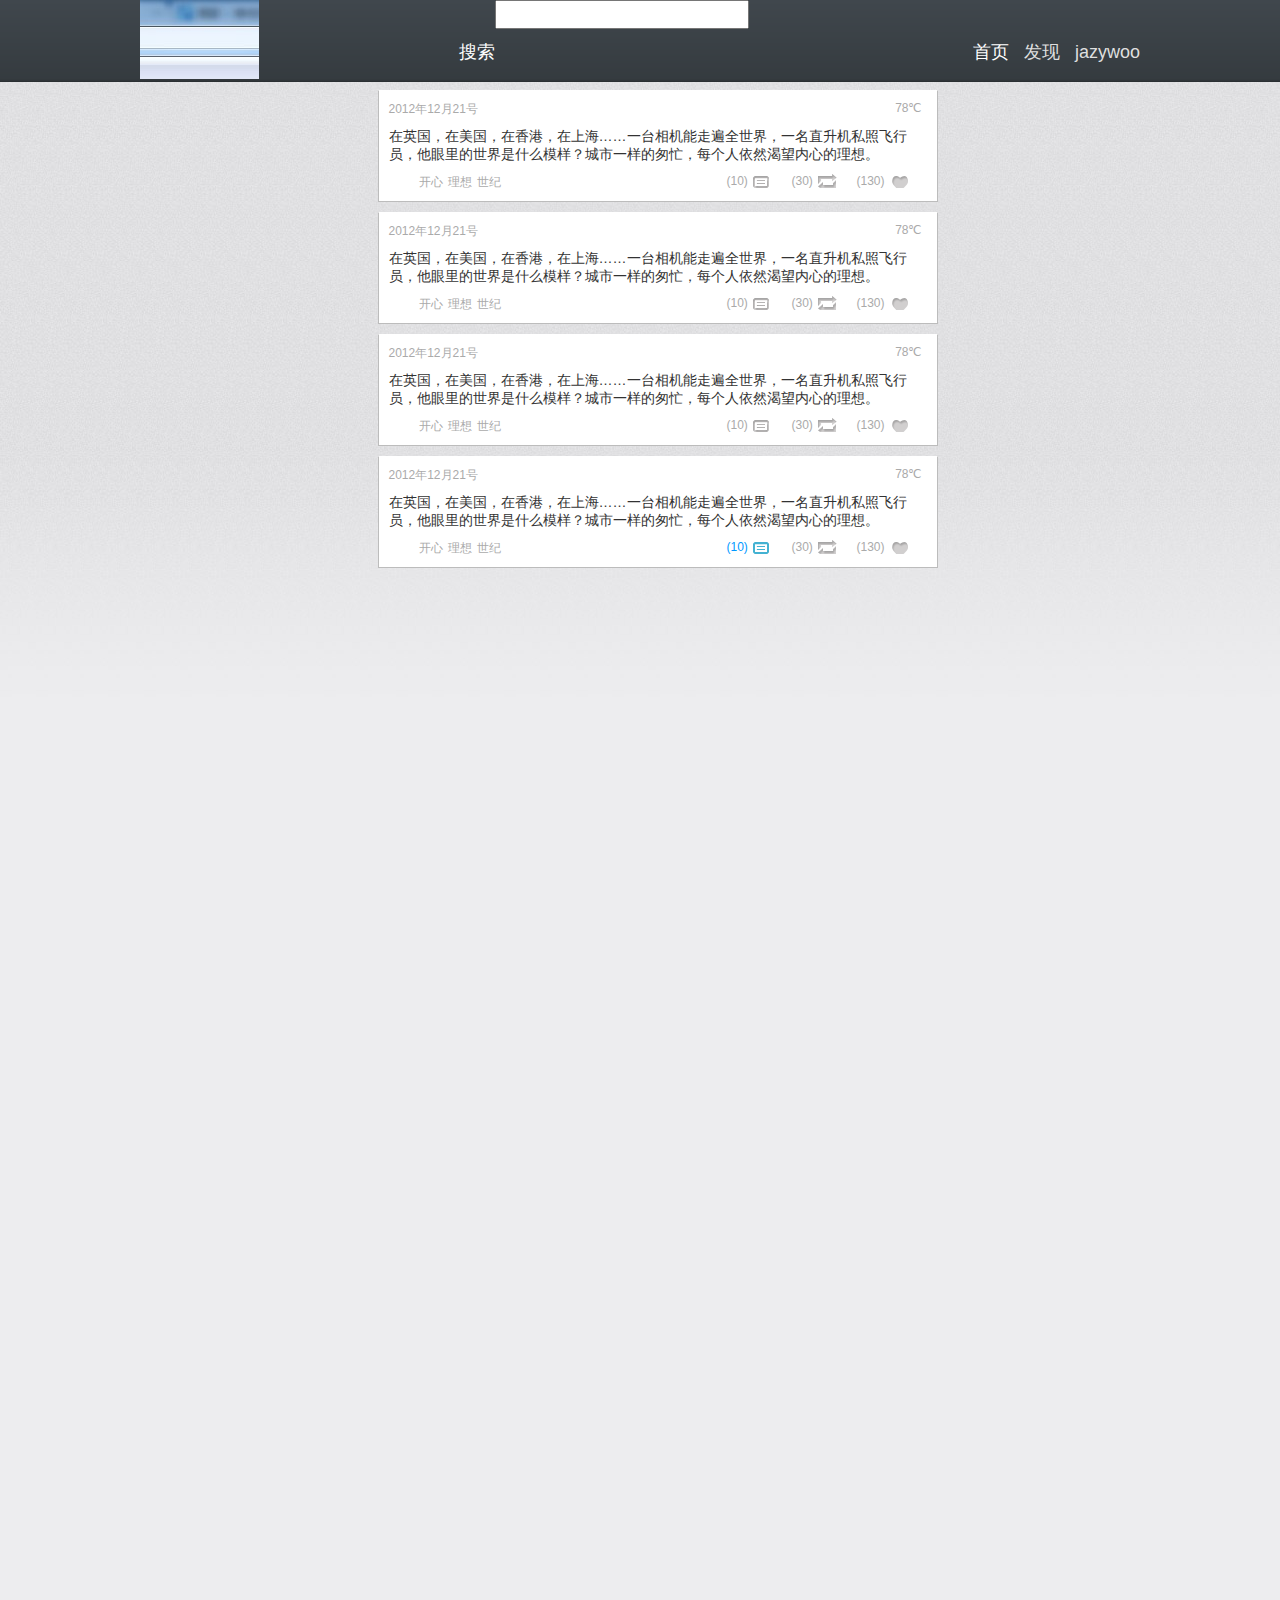
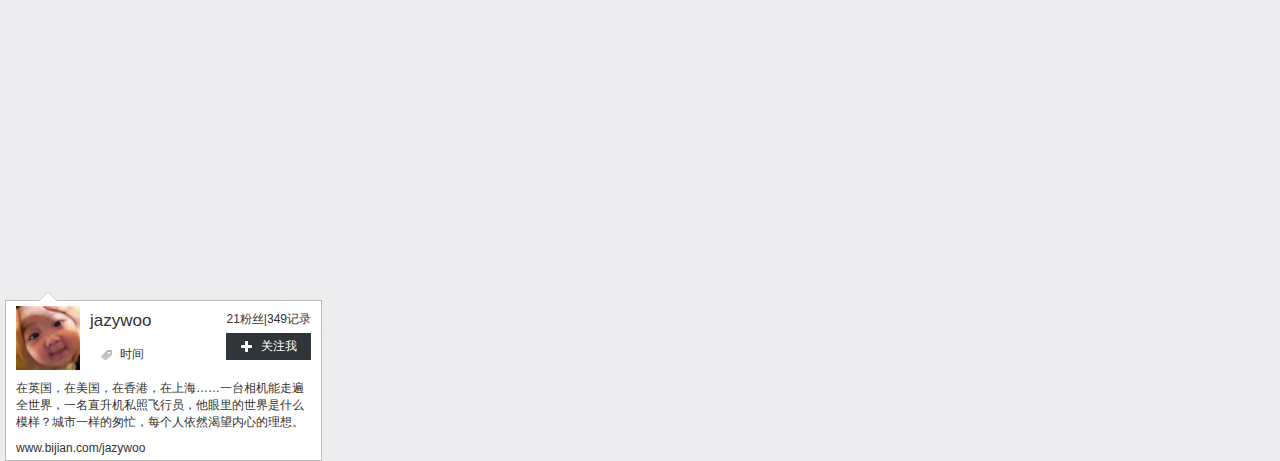
<file: ��̬��ҳ/person.html>
<!DOCTYPE html PUBLIC "-//W3C//DTD XHTML 1.0 Transitional//EN" "http://www.w3.org/TR/xhtml1/DTD/xhtml1-transitional.dtd">
<html xmlns="http://www.w3.org/1999/xhtml">
<head>
<meta http-equiv="Content-Type" content="text/html; charset=gb2312" />
<title>jazywoo</title>
<link href="css/global.css" type="text/css" rel="stylesheet" />
<link href="css/header.css" type="text/css" rel="stylesheet" />
<link href="css/public.css" type="text/css" rel="stylesheet" />
<link href="css/sentence.css" type="text/css" rel="stylesheet" />
<link href="css/userInfoTip.css" type="text/css" rel="stylesheet" />
<link href="css/person.css" type="text/css" rel="stylesheet" />
</head>

<body id="person">
   <div id="header">
      <div class="leftFloat"><img src="img/logo.jpg"> </div>
	  <div id="searchMenu" class="leftFloat">
	     <form><span id="searchMenuBtn">����</span>
		 </form>
	  
     </div>
	  <div id="naviMenu" class="rightFloat"> 
		   <span class="selectNavi">��ҳ</span>
		   <span class="navi">����</span>
		   <span id="ownNavi" class="navi">jazywoo</span>	 
		   <div id="ownTip">
			  <div class="ownTipContainer">
			   <img class="ownTipImg" src="img/menuTipIImg1.png"/>
			   <div class="ownSubMenu">��������</div>
			   <div class="ownSubMenu">��������</div>
			   <div class="ownSubMenu">֪ͨ</div>
			   <div class="ownSubMenu">˽��</div>
			   <div class="ownSubMenu">�ǳ�</div>
			  </div>
	    </div>
	  </div>
      <input name="text" type="text" id="searchMenuInput"/>
   </div>
   <div id="content">
      <div id="leftContent">
		    <div class="contentContainer">
		      <div class="sentenceItem">
		   <div class="photoContainer  leftFloat"><img class="portrait photoInfo" src="img/icon.jpg"/></div>
		   <div class="sentenceParentContainer rightFloat">
		      <div class="sentenceHeader"></div>
		      <div class="sentenceContainer" sentenceID="123">
		        <div><span class="label leftFloat">2012��12��21��</span>  <span class="label rightFloat hotValueLabel">78��</span></div>
			    <div class="clearFloat"></div>
			    <div class="sentenceDiv clearFloat" sentenceID="123"><span> ��Ӣ����������������ۣ����Ϻ�����һ̨������߱�ȫ���磬һ��ֱ����˽�շ���Ա���������������ʲôģ��������һ���Ĵ�æ��ÿ������Ȼ�������ĵ����롣</span></div>
			    <div>
			      <div class="leftFloat"><span class="icon icon6">&nbsp;</span><span class="label labelA">����</span><span class="label labelA">����</span><span class="label labelA">����</span></div>
				  <div  class="rightFloat extractBtnContainer"  sentenceID="123">
				      <div class="leftFloat extractBtn btn1" sentenceID="123" title="10������"><div class="label leftFloat">(10)</div><span class="icon icon1">&nbsp;</span></div>
					  <div class="leftFloat extractBtn btn2" sentenceID="123"><div class="label leftFloat">(30)</div><span class="icon icon2">&nbsp;</span></div>
					  <div class="leftFloat extractBtn btn3" sentenceID="123"><div class="label leftFloat">(130)</div><span class="icon icon3">&nbsp;</span></div>
					  <img class="extracImg" src="img/extrac1.png"/>				  </div>
				  <div class="clearFloat"></div>
			    </div>
			  </div>
			  <div class="extractContainer" sentenceID="123">
			     <div class="commentContainer">
		          <div class="submitBtnDiv" >
			       <form> 
				     <textarea class="commmentInput"></textarea>
				     <div class="submitBtn">��������</div>
				   </form>
				   <div class="clearFloat"></div>
			      </div>
		          <div class="commentDiv">
			        <img class="smallPortrait leftFloat" src="img/icon.jpg">
				    <div class="commentContent leftFloat">
			          <span class="username">jazywoo</span>�ظ���<span class="username">��÷:</span><span>˵�ĺܺ�</span>					</div>
			        <span class="clickSpan2 floatRight">�ظ�</span>
				    <div class="clearFloat"></div>
			      </div>
				  <div class="commentDiv">
			        <img class="smallPortrait leftFloat" src="img/icon.jpg">
				    <div class="commentContent leftFloat">
			          <span class="username">jazywoo</span>�ظ���<span class="username">��÷:</span><span>˵�ĺܺ�</span>					</div>
			        <span class="clickSpan2 floatRight">�ظ�</span>
				    <div class="clearFloat"></div>
			      </div>
		        </div>
			     <div class="forwardingContainer">
		          <div class="submitBtnDiv" >
					 <div class="submitBtn">��Ҫת��</div>
					 <div class="clearFloat"></div>
			      </div>
				  <div class="forwardingDiv">
					  <img class="smallPortrait leftFloat" src="img/icon.jpg">
					  <div class="commentContent leftFloat">
					     <span class="username">jazywoo</span>ת���˸þ���					  </div>
					  <span class="rightFloat">2012��3��8��</span>
					  <div class="clearFloat"></div>
				  </div>
				  <div class="forwardingDiv">
					  <img class="smallPortrait leftFloat" src="img/icon.jpg">
					  <div class="commentContent leftFloat">
					     <span class="username">jazywoo</span>ת���˸þ���					  </div>
					  <span class="rightFloat">2012��3��8��</span>
					  <div class="clearFloat"></div>
				  </div>
		       </div>
			     <div class="loveContainer">
		        <div  class="submitBtnDiv" >
				   <div class="submitBtn">��Ҳϲ��</div>
				   <div class="clearFloat"></div>
			    </div>
		        <div class="loveDiv">
			          <img class="smallPortrait leftFloat" src="img/icon.jpg">
					  <div class="commentContent leftFloat">
					     <span class="username">jazywoo</span>ϲ���þ���					  </div>
					  <span class="rightFloat">2012��3��8��</span>
					  <div class="clearFloat"></div>
			    </div>
				<div class="loveDiv">
			          <img class="smallPortrait leftFloat" src="img/icon.jpg">
					  <div class="commentContent leftFloat">
					     <span class="username">jazywoo</span>ϲ���þ���					  </div>
					  <span class="rightFloat">2012��3��8��</span>
					  <div class="clearFloat"></div>
			    </div>
		     </div>
			     <div class="moreBtnContainer">
					  <div class="moreDiv"><img class="moreImg  leftFloat" src="img/rightArrow.png"/>�鿴����</div>
					  <div class="packUp clickSpan2"><span>�����</span></div>
			    </div>
			  </div>
		   </div>
		   <div class="clearFloat"></div>
		 </div>
		      <div class="sentenceItem">
		   <div class="photoContainer  leftFloat"><img class="portrait photoInfo" src="img/icon.jpg"/></div>
		   <div class="sentenceParentContainer rightFloat">
		      <div class="sentenceHeader"></div>
		      <div class="sentenceContainer" sentenceID="124">
		        <div><span class="label leftFloat">2012��12��21��</span>  <span class="label rightFloat hotValueLabel" title="10������&#13;100��ת��&#13;10����ϲ��">78��</span></div>
			    <div class="clearFloat"></div>
			    <div class="sentenceDiv clearFloat" sentenceID="124"><span> ��Ӣ����������������ۣ����Ϻ�����һ̨������߱�ȫ���磬һ��ֱ����˽�շ���Ա���������������ʲôģ��������һ���Ĵ�æ��ÿ������Ȼ�������ĵ����롣</span></div>
			    <div>
			      <div class="leftFloat"><span class="icon icon6">&nbsp;</span><span class="label labelA">����</span><span class="label labelA">����</span><span class="label labelA">����</span></div>
				  <div  class="rightFloat extractBtnContainer"  sentenceID="124">
				      <div class="leftFloat extractBtn btn1" sentenceID="124"><div class="label leftFloat">(10)</div><span class="icon icon1">&nbsp;</span></div>
					  <div class="leftFloat extractBtn btn2" sentenceID="124"><div class="label leftFloat">(30)</div><span class="icon icon2">&nbsp;</span></div>
					  <div class="leftFloat extractBtn btn3" sentenceID="124"><div class="label leftFloat">(130)</div><span class="icon icon3">&nbsp;</span></div>
					  <img class="extracImg" src="img/extrac1.png"/>				  </div>
				  <div class="clearFloat"></div>
			    </div>
			  </div>
			  <div class="extractContainer" sentenceID="124">
			     <div class="commentContainer">
		          <div class="submitBtnDiv" >
			       <form> 
				     <textarea class="commmentInput"></textarea>
				     <div class="submitBtn">��������</div>
				   </form>
				   <div class="clearFloat"></div>
			      </div>
		          <div class="commentDiv">
			        <img class="smallPortrait leftFloat" src="img/icon.jpg">
				    <div class="commentContent leftFloat">
			          <span class="username">jazywoo</span>�ظ���<span class="username">��÷:</span><span>˵�ĺܺ�</span>					</div>
			        <span class="clickSpan2 floatRight">�ظ�</span>
				    <div class="clearFloat"></div>
			      </div>
				  <div class="commentDiv">
			        <img class="smallPortrait leftFloat" src="img/icon.jpg">
				    <div class="commentContent leftFloat">
			          <span class="username">jazywoo</span>�ظ���<span class="username">��÷:</span><span>˵�ĺܺ�</span>					</div>
			        <span class="clickSpan2 floatRight">�ظ�</span>
				    <div class="clearFloat"></div>
			      </div>
		        </div>
			     <div class="forwardingContainer">
		          <div class="submitBtnDiv" >
					 <div class="submitBtn">��Ҫת��</div>
					 <div class="clearFloat"></div>
			      </div>
				  <div class="forwardingDiv">
					  <img class="smallPortrait leftFloat" src="img/icon.jpg">
					  <div class="commentContent leftFloat">
					     <span class="username">jazywoo</span>ת���˸þ���					  </div>
					  <span class="rightFloat">2012��3��8��</span>
					  <div class="clearFloat"></div>
				  </div>
				  <div class="forwardingDiv">
					  <img class="smallPortrait leftFloat" src="img/icon.jpg">
					  <div class="commentContent leftFloat">
					     <span class="username">jazywoo</span>ת���˸þ���					  </div>
					  <span class="rightFloat">2012��3��8��</span>
					  <div class="clearFloat"></div>
				  </div>
		       </div>
			     <div class="loveContainer">
		        <div  class="submitBtnDiv" >
				   <div class="submitBtn">��Ҳϲ��</div>
				   <div class="clearFloat"></div>
			    </div>
		        <div class="loveDiv">
			          <img class="smallPortrait leftFloat" src="img/icon.jpg">
					  <div class="commentContent leftFloat">
					     <span class="username">jazywoo</span>ϲ���þ���					  </div>
					  <span class="rightFloat">2012��3��8��</span>
					  <div class="clearFloat"></div>
			    </div>
				<div class="loveDiv">
			          <img class="smallPortrait leftFloat" src="img/icon.jpg">
					  <div class="commentContent leftFloat">
					     <span class="username">jazywoo</span>ϲ���þ���					  </div>
					  <span class="rightFloat">2012��3��8��</span>
					  <div class="clearFloat"></div>
			    </div>
		     </div>
			     <div class="moreBtnContainer">
					  <div class="moreDiv"><img class="moreImg  leftFloat" src="img/rightArrow.png"/>�鿴����</div>
					  <div class="packUp clickSpan2"><span>�����</span></div>
			    </div>
			  </div>
		   </div>
		   <div class="clearFloat"></div>
		 </div>
		      <div class="sentenceItem">
		   <div class="photoContainer  leftFloat"><img class="portrait photoInfo" src="img/icon.jpg"/></div>
		   <div class="sentenceParentContainer rightFloat">
		      <div class="sentenceHeader"></div>
		      <div class="sentenceContainer" sentenceID="125">
		        <div><span class="label leftFloat">2012��12��21��</span>  <span class="label rightFloat">78��</span></div>
			    <div class="clearFloat"></div>
			    <div class="sentenceDiv clearFloat" sentenceID="125"><span> ��Ӣ����������������ۣ����Ϻ�����һ̨������߱�ȫ���磬һ��ֱ����˽�շ���Ա���������������ʲôģ��������һ���Ĵ�æ��ÿ������Ȼ�������ĵ����롣</span></div>
			    <div>
			      <div class="leftFloat"><span class="icon icon6">&nbsp;</span><span class="label labelA">����</span><span class="label labelA">����</span><span class="label labelA">����</span></div>
				  <div  class="rightFloat extractBtnContainer"  sentenceID="125">
				      <div class="leftFloat extractBtn btn1" sentenceID="125"><div class="label leftFloat">(10)</div><span class="icon icon1">&nbsp;</span></div>
					  <div class="leftFloat extractBtn btn2" sentenceID="125"><div class="label leftFloat">(30)</div><span class="icon icon2">&nbsp;</span></div>
					  <div class="leftFloat extractBtn btn3" sentenceID="125"><div class="label leftFloat">(130)</div><span class="icon icon3">&nbsp;</span></div>
					  <img class="extracImg" src="img/extrac1.png"/>				  </div>
				  <div class="clearFloat"></div>
			    </div>
			  </div>
			  <div class="extractContainer" sentenceID="125">
			     <div class="commentContainer">
		          <div class="submitBtnDiv" >
			       <form> 
				     <textarea class="commmentInput"></textarea>
				     <div class="submitBtn">��������</div>
				   </form>
				   <div class="clearFloat"></div>
			      </div>
		          <div class="commentDiv">
			        <img class="smallPortrait leftFloat" src="img/icon.jpg">
				    <div class="commentContent leftFloat">
			          <span class="username">jazywoo</span>�ظ���<span class="username">��÷:</span><span>˵�ĺܺ�</span>					</div>
			        <span class="clickSpan2 floatRight">�ظ�</span>
				    <div class="clearFloat"></div>
			      </div>
				  <div class="commentDiv">
			        <img class="smallPortrait leftFloat" src="img/icon.jpg">
				    <div class="commentContent leftFloat">
			          <span class="username">jazywoo</span>�ظ���<span class="username">��÷:</span><span>˵�ĺܺ�</span>					</div>
			        <span class="clickSpan2 floatRight">�ظ�</span>
				    <div class="clearFloat"></div>
			      </div>
		        </div>
			     <div class="forwardingContainer">
		          <div class="submitBtnDiv" >
					 <div class="submitBtn">��Ҫת��</div>
					 <div class="clearFloat"></div>
			      </div>
				  <div class="forwardingDiv">
					  <img class="smallPortrait leftFloat" src="img/icon.jpg">
					  <div class="commentContent leftFloat">
					     <span class="username">jazywoo</span>ת���˸þ���					  </div>
					  <span class="rightFloat">2012��3��8��</span>
					  <div class="clearFloat"></div>
				  </div>
				  <div class="forwardingDiv">
					  <img class="smallPortrait leftFloat" src="img/icon.jpg">
					  <div class="commentContent leftFloat">
					     <span class="username">jazywoo</span>ת���˸þ���					  </div>
					  <span class="rightFloat">2012��3��8��</span>
					  <div class="clearFloat"></div>
				  </div>
		       </div>
			     <div class="loveContainer">
		        <div  class="submitBtnDiv" >
				   <div class="submitBtn">��Ҳϲ��</div>
				   <div class="clearFloat"></div>
			    </div>
		        <div class="loveDiv">
			          <img class="smallPortrait leftFloat" src="img/icon.jpg">
					  <div class="commentContent leftFloat">
					     <span class="username">jazywoo</span>ϲ���þ���					  </div>
					  <span class="rightFloat">2012��3��8��</span>
					  <div class="clearFloat"></div>
			    </div>
				<div class="loveDiv">
			          <img class="smallPortrait leftFloat" src="img/icon.jpg">
					  <div class="commentContent leftFloat">
					     <span class="username">jazywoo</span>ϲ���þ���					  </div>
					  <span class="rightFloat">2012��3��8��</span>
					  <div class="clearFloat"></div>
			    </div>
		     </div>
			     <div class="moreBtnContainer">
					  <div class="moreDiv"><img class="moreImg  leftFloat" src="img/rightArrow.png"/>�鿴����</div>
					  <div class="packUp clickSpan2"><span>�����</span></div>
			    </div>
			  </div>
		   </div>
		   <div class="clearFloat"></div>
		 </div>
		      <div class="sentenceItem">
		   <div class="photoContainer  leftFloat"><img class="portrait photoInfo" src="img/icon.jpg"/></div>
		   <div class="sentenceParentContainer rightFloat">
		      <div class="sentenceHeader"></div>
		      <div class="sentenceContainer" sentenceID="123">
		        <div><span class="label leftFloat">2012��12��21��</span>  <span class="label rightFloat">78��</span></div>
			    <div class="clearFloat"></div>
			    <div class="sentenceDiv clearFloat" sentenceID="126"><span> ��Ӣ����������������ۣ����Ϻ�����һ̨������߱�ȫ���磬һ��ֱ����˽�շ���Ա���������������ʲôģ��������һ���Ĵ�æ��ÿ������Ȼ�������ĵ����롣</span></div>
			    <div>
			      <div class="leftFloat"><span class="icon icon6">&nbsp;</span><span class="label labelA">����</span><span class="label labelA">����</span><span class="label labelA">����</span></div>
				  <div  class="rightFloat extractBtnContainer"  sentenceID="126" expend="true">
				      <div class="leftFloat extractBtn btn1" sentenceID="126" isSelect="true"><div class="label leftFloat  extractBtnSelect">(10)</div><span class="icon icon1 extractBtnSelect">&nbsp;</span></div>
					  <div class="leftFloat extractBtn btn2" sentenceID="126"><div class="label leftFloat">(30)</div><span class="icon icon2">&nbsp;</span></div>
					  <div class="leftFloat extractBtn btn3" sentenceID="126"><div class="label leftFloat">(130)</div><span class="icon icon3">&nbsp;</span></div>
					  <img class="extracImg" src="img/extrac1.png"/>				  </div>
				  <div class="clearFloat"></div>
			    </div>
			  </div>
			  <div class="extractContainer" sentenceID="126">
			     <div class="commentContainer">
		          <div class="submitBtnDiv" >
			       <form> 
				     <textarea class="commmentInput"></textarea>
				     <div class="submitBtn">��������</div>
				   </form>
				   <div class="clearFloat"></div>
			      </div>
		          <div class="commentDiv">
			        <img class="smallPortrait leftFloat" src="img/icon.jpg">
				    <div class="commentContent leftFloat">
			          <span class="username">jazywoo</span>�ظ���<span class="username">��÷:</span><span>˵�ĺܺ�</span>					</div>
			        <span class="clickSpan2 floatRight">�ظ�</span>
				    <div class="clearFloat"></div>
			      </div>
				  <div class="commentDiv">
			        <img class="smallPortrait leftFloat" src="img/icon.jpg">
				    <div class="commentContent leftFloat">
			          <span class="username">jazywoo</span>�ظ���<span class="username">��÷:</span><span>˵�ĺܺ�</span>					</div>
			        <span class="clickSpan2 floatRight">�ظ�</span>
				    <div class="clearFloat"></div>
			      </div>
		        </div>
			     <div class="forwardingContainer">
		          <div class="submitBtnDiv" >
					 <div class="submitBtn">��Ҫת��</div>
					 <div class="clearFloat"></div>
			      </div>
				  <div class="forwardingDiv">
					  <img class="smallPortrait leftFloat" src="img/icon.jpg">
					  <div class="commentContent leftFloat">
					     <span class="username">jazywoo</span>ת���˸þ���					  </div>
					  <span class="rightFloat">2012��3��8��</span>
					  <div class="clearFloat"></div>
				  </div>
				  <div class="forwardingDiv">
					  <img class="smallPortrait leftFloat" src="img/icon.jpg">
					  <div class="commentContent leftFloat">
					     <span class="username">jazywoo</span>ת���˸þ���					  </div>
					  <span class="rightFloat">2012��3��8��</span>
					  <div class="clearFloat"></div>
				  </div>
		       </div>
			     <div class="loveContainer">
		        <div  class="submitBtnDiv" >
				   <div class="submitBtn">��Ҳϲ��</div>
				   <div class="clearFloat"></div>
			    </div>
		        <div class="loveDiv">
			          <img class="smallPortrait leftFloat" src="img/icon.jpg">
					  <div class="commentContent leftFloat">
					     <span class="username">jazywoo</span>ϲ���þ���					  </div>
					  <span class="rightFloat">2012��3��8��</span>
					  <div class="clearFloat"></div>
			    </div>
				<div class="loveDiv">
			          <img class="smallPortrait leftFloat" src="img/icon.jpg">
					  <div class="commentContent leftFloat">
					     <span class="username">jazywoo</span>ϲ���þ���					  </div>
					  <span class="rightFloat">2012��3��8��</span>
					  <div class="clearFloat"></div>
			    </div>
		     </div>
			     <div class="moreBtnContainer">
					  <div class="moreDiv"><img class="moreImg  leftFloat" src="img/rightArrow.png"/>�鿴����</div>
					  <div class="packUp clickSpan2"><span>�����</span></div>
			    </div>
			  </div>
		   </div>
		   <div class="clearFloat"></div>
		 </div>
		   </div>
	  </div>
   </div>


   <div id="userInfoTip">
       <div class="userInfoTipContainer">
	      <img class="tipImg" src="img/tipImg1.png" />
	      <div class="leftFloat tipPhoto">
		      <img class="portrait leftFloat" src="img/icon.jpg"/>
			  <div class="tipName leftFloat"><span  class="span2">jazywoo</span><div class="span3 labelA"><span class="icon icon1">&nbsp;</span>ʱ��</div></div>
		  </div>
          <div class="fanNumDiv rightFloat">
		     <div><span>21��˿</span>|<span>349��¼</span></div>
			 <div class="span1"><span class="icon icon2 addImg">&nbsp;</span>��ע��</div>
		  </div>
		  <div class="clearFloat"></div>
     </div>
	   
       <div id="userPopSentenceDiv">
	      <span>��Ӣ����������������ۣ����Ϻ�����һ̨������߱�ȫ���磬һ��ֱ����˽�շ���Ա���������������ʲôģ��������һ���Ĵ�æ��ÿ������Ȼ�������ĵ����롣		  </span></div>
	   
       <div><a href="#">www.bijian.com/jazywoo</a></div>
</div>
   
   
<script type="text/javascript" src="js/jquery-min1.6.js"></script>
<script type="text/javascript" src="js/public.js"></script>
<script type="text/javascript" src="js/person.js"></script>
</body>
</html>
</file>
<file: ��̬��ҳ/css/global.css>
/* CSS Document */

*{
	padding:0;
	margin:0;
}
div,dl,dt,dd,form,h1,h2,h3,h4,h5,h6,img,ol,ul,li,table,th,td,p,span,a{
	border:0;
	margin: 0 0;
}
body{font-family:"Microsoft YaHei","΢���ź�",tahoma,arial,simhei,"����";font-size:12px;text-align:left;background:#EDEDEF;color:#333;}
html{
	overflow-y:scroll;
	text-align: center;
	vertical-align: bottom;
}
ul,ol{list-style-type:none;}
th,td,input{font-size:12px;}
h3{font-size:14px;}
button{border:none;cursor:pointer;font-size:12px;background-color:transparent;}
select{border-width:1px;_zoom:1;border-style:solid;padding-top:2px;font-size:12px;}
a:link,a:visited{text-decoration:none;color:#333;}
a:hover,a:active{text-decoration:underline;color:#f60;}
.clearFloat{
  clear:both;
}
.floatLeft{
  float:left;
}
.floatRight{
  float:right;
}
.clickSpan{
  color:#65ABBB;
  cursor:pointer;
}
.clickSpan:hover{
   color:#0099FF;
   text-decoration:underline;
}
.clickSpan2{
  color:#AAA;
  cursor:pointer;
}
.clickSpan2:hover{
   color:#7594B3;
}
</file>
<file: ��̬��ҳ/css/index.css>
/*indexҳ��� CSS Document */

#content{
  width:1000px;
  margin:auto auto;
}
#leftContent{
  width:675px;
}
#rightContent{
	width:235px;
}
#contentTitle{
	font-size:14px;
	margin-left:120px;
	height:40px;
	line-height:40px;
	text-align:center;
	background-color: #FFFFFF;
	margin-bottom: 10px;
	margin-top: 10px;
	border-top:1px solid #FFFFFF;
  border-bottom:1px solid #BCBCBC;
  border-left:1px solid #BCBCBC;
  border-right:1px solid #BCBCBC;
}
/*�Ҳ�˵�*/
#rightContent .menuItem{
	margin-top:10px;
	clear: both;
}
#rightContent .menuBtn{
  clear:both;
  overflow: hidden;
  height: 38px;
  width:100%;
  line-height:38px;
  padding:0 10px;
  border: 1px solid #D6D6D6;
  border-top:1px solid #FFFFFF;
  border-bottom:1px solid #BCBCBC;
  border-left:1px solid #BCBCBC;
  border-right:1px solid #BCBCBC;
  background-color: #F3F3F3;
  cursor:default;
}
#rightContent .menuBtn:hover{
   background-color:#FFFFFF;
}
#rightContent .headMenuBtn{
  clear:both;
  width:100%;
  background-color: #E7E7E7;
  overflow: hidden;
  height: 38px;
  line-height:38px;
  padding:0 10px;
  border-top:1px solid #BCBCBC;
  border-bottom:1px solid #BCBCBC;
  border-left:1px solid #BCBCBC;
  border-right:1px solid #BCBCBC;
  cursor:default;
}
#rightContent .headMenuBtn:hover{
background-color:#FFFFFF;
}
#rightContent .menuPortrait{
	line-height:12px;
}
#rightContent .menuPortraitDiv{
}
#rightContent .menuPortraitDiv .middlePortrait{
	margin-top:2px;
	margin-right: 10px;
}
#rightContent .menuPortraitDiv .tipName{
   margin-top:2px;
}
#rightContent .menuPortraitDiv .span1{
  display:block;
  margin-top:7px;
}
#rightContent .menuPortraitDiv .span2{
  margin-top:10px;
}
#rightContent .menuPortraitDiv .span3{
	font-size:13px;
}
#rightContent #dailySentenceDiv{
	clear:both;
	padding:5px 10px;
	border: 1px solid #D6D6D6;
	border-top:1px solid #FFFFFF;
	border-bottom:1px solid #BCBCBC;
	border-left:1px solid #BCBCBC;
	border-right:1px solid #BCBCBC;
	background-color: #F3F3F3;
	width: 100%;
}
/*�����Ҳ�˵�iconͼ�����ʾ*/
#index .sentenceItem .extractBtnContainer .icon{
  width:20px;
}
#index .icon{
  display:block; 
  float:left; 
  width: 30px;
}

#index #rightContent .icon1{
	background-image: url(../img/love.png);
	background-repeat: no-repeat;
	background-position: 10px -27px;
}
#index #rightContent .icon2{
	background-image: url(../img/label+2.png);
	background-repeat: no-repeat;
	background-position: 10px 6px;
}
#index #rightContent .icon3{
	background-image: url(../img/label.png);
	background-repeat: no-repeat;
	background-position: 10px -27px;
}

#index #rightContent .icon4{
	background-image: url(../img/people.png);
	background-repeat: no-repeat;
	background-position: 10px 6px;
}
#index #rightContent .icon5{
	background-image: url(../img/label.png);
	background-repeat: no-repeat;
	background-position: 0px -2px;
	width: 20px;
}
#index #rightContent .icon6{
	background-image: url(../img/sentence.png);
	background-repeat: no-repeat;
	background-position: 10px 11px;
}
#index #rightContent .icon7{
	background-image: url(../img/label.png);
	background-repeat: no-repeat;
	background-position: 0px 0px;
	width: 20px;
}
</file>
<file: ��̬��ҳ/css/header.css>
/* CSS Document */

/*header��ʽ*/
body{
  background:#EDEDEF url(../img/bg.png) repeat-x ;
  width: 100%;
  height: 100%;
}
#header{
  width:1000px;
  height:80px;
  margin:auto auto;
}
#header #searchMenu{
  margin-left:200px;
  margin-top:40px;
}
#header #searchMenuInput{
  width:250px;
  height:25px;
 
}
#header #searchMenuBtn{
  color:white;
  font-size:18px;
}
#header #naviMenu{
	font-size:18px;
	position: relative;
	top: 40px;
}
#header .navi{
	color:#DFDFDF;
	margin-left:10px;
	cursor: pointer;
}
#header .selectNavi{
	color:white;
	margin-left:10px;
	font-weight:300;
	cursor: pointer;
}

/*������ҳ�����˵�*/
#ownTip{
	position:absolute;
	width: 142px;
	z-index: 20;
	left: 102px;
	top: 30px;
	display: none;
}
#ownTip .ownTipContainer{
  position:relative;
}
#ownTip .ownTipImg{
	position:absolute;
	left: 19px;
	top: -6px;
}
#ownTip .ownSubMenu{
	text-align:center;
	background-color: #3B4247;
	border-left: 1px solid #303539;
	border-right: 1px solid #303539;
	border-bottom: 1px solid #303539;
	border-left: 1px solid #303539;
	color: #FFFFFF;
	height: 25px;
	line-height: 25px;
	font-size: 12px;
	cursor:pointer;
}
#ownTip .ownSubMenu:hover{
   color:#AAA;
   text-decoration:underline;
}
</file>
<file: ��̬��ҳ/css/public.css>
/* CSS Document */


.leftFloat{
	float:left;
}
.rightFloat{
	float:right;
	margin-top: 0px;
}
.clearFloat{
  clear:both;
}
/*ͼ���С*/
.portrait{
  width:64px;
  height:64px;
}
.smallPortrait{
	width:20px;
	height:20px;
	margin-right: 10px;
}
.middlePortrait{
  width:30px;
  height:30px;
}
/*���ֵ��������*/
.label{
  margin-right:5px;
  color:#AAA;  
}
.label.extractBtnSelect{
  color:#0099FF;
}
.labelA{
  cursor:pointer;
}
.labelA:hover{
  color:#0099FF;
}
.clickSpan{
  color:#65ABBB;
  cursor:pointer;
}
.clickSpan:hover{
   color:#0099FF;
   text-decoration:underline;
}
.clickSpan2{
  color:#AAA;
  cursor:pointer;
}
.clickSpan2:hover{
   color:#7594B3;
}
</file>
<file: ��̬��ҳ/css/sentence.css>
/* CSS Document */
/*��ʾ�м�һ��������ӵ���ʽ*/
.sentenceItem{
  margin-bottom:10px;;
}
.sentenceItem .photoContainer{
	width:80px;
	height: 80px;
	position: relative;
}
.sentenceItem .sentenceParentContainer{
	width:560px;
	position: relative;
	
}
.sentenceItem .sentenceParentContainer .sentenceHeader{
	height:35px;
	background-image: url(../img/sentenceBg1.png);
	background-repeat: no-repeat;
	background-position: 0px 0px;
	position: absolute;
	left: -25px;
	width: 28px;
	top: -1px;
}
.sentenceItem .sentenceContainer{
	background-color: #FFFFFF;
	padding: 10px 10px 10px 10px;
	border-top:1px solid #FFFFFF;
  border-bottom:1px solid #BCBCBC;
  border-left:1px solid #BCBCBC;
  border-right:1px solid #BCBCBC;
  
}
.sentenceItem .sentenceDiv{
  font-size: 14px;
  margin-top:10px;
  margin-bottom:10px;
  clear:both;
}
.sentenceItem .extractContainer{
	background-color: #FAFAFA;
	clear:both;
	margin:auto auto;
	margin-top:0px;
	display: none;
}
.sentenceItem .extractBtnContainer{
	width:200px;
	position: relative;
}
.sentenceItem .extractBtnContainer .extracImg{
	position:absolute;
	left: 10px;
	top: 14px;
	display: none;
}
.sentenceItem .extractBtn{
	margin-right:10px;
	width: 55px;
	cursor: pointer;
}
.sentenceItem .extractContainer .packUp{
	padding:0 20px;
	margin-top: 10px;
	margin-bottom: 10px;
}
.sentenceItem .extractContainer .moreDiv{
	clear:both;
	text-align:center;
	background-color: #E7E7E7;
	height: 25px;
	line-height: 25px;
	color:#888;
	margin: 0 20px;
	border: 1px solid #E7E7E7;
	cursor:default;
}
.sentenceItem .extractContainer .moreDiv:hover{
	background-color: #F3F3F3;
	
}
.sentenceItem .extractContainer .moreDiv .moreImg{
	width: 15px;
	position: relative;
	left: 220px;
	top: 4px;
}
.sentenceItem .commentContainer{
  clear:both;
  border-top:1px solid #FFFFFF;
  border-left:1px solid #BCBCBC;
  border-right:1px solid #BCBCBC;
  
}
.sentenceItem .extractContainer .submitBtnDiv{
	margin:5px auto;
	padding: 0 20px;
}
.sentenceItem .commentContainer .commmentInput{
	width:380px;
	height: 40px;
	float: left;
}
.sentenceItem .commentContainer .commentDiv{
	clear:both;
	padding: 10px 20px;
	border-top-width: 1px;
	border-top-style: solid;
	border-top-color: #E7E7E7;
}
.sentenceItem .submitBtn{
	width:100px;
	height:40px;
	float: left;
	line-height: 40px;
	text-align: center;
	background-color: #303539;
	color: #FFFFFF;
	font-size: 14px;
	margin-left: 10px;
	cursor:default;
}
.sentenceItem .submitBtn:hover{
	background-color: #191919;
}
.sentenceItem .username{
  color:#7594B3;
}
.sentenceItem .commentContent{
  width:380px;
}
.sentenceItem .forwardingContainer{
	clear:both;
	border-top:1px solid #FFFFFF;
	border-left:1px solid #BCBCBC;
	border-right:1px solid #BCBCBC;
  
}
.sentenceItem .forwardingDiv{
    clear:both;
	padding: 10px 20px;
    border-top-width: 1px;
	border-top-style: solid;
	border-top-color: #E7E7E7;
}
.sentenceItem .loveContainer{
  clear:both;
  border-top:1px solid #FFFFFF;
  border-left:1px solid #BCBCBC;
  border-right:1px solid #BCBCBC;
  
}
.sentenceItem .loveDiv{
    clear:both;
	padding: 10px 20px;
    border-top-width: 1px;
	border-top-style: solid;
	border-top-color: #E7E7E7;
}
.sentenceItem .moreBtnContainer{
  border-top:1px solid #FFFFFF;
  border-bottom:1px solid #BCBCBC;
  border-left:1px solid #BCBCBC;
  border-right:1px solid #BCBCBC;
}
/*sentence��icon��ť*/
.sentenceItem .extractBtnContainer .icon{
  width:20px;
}
.sentenceItem .icon1{
   background-image: url(../img/sentenceOprator.png);
   background-repeat: no-repeat;
   background-position: 0 -3px
}
.sentenceItem .icon1.extractBtnSelect{
   background-image: url(../img/sentenceOprator.png);
   background-repeat: no-repeat;
   background-position: -32px -3px
}
.sentenceItem .icon2{
   background-image: url(../img/sentenceOprator.png);
   background-repeat: no-repeat;
   background-position: 0 -37px
}
.sentenceItem .icon2.extractBtnSelect{
   background-image: url(../img/sentenceOprator.png);
   background-repeat: no-repeat;
   background-position: -32px -37px
}
.sentenceItem .icon3{
   background-image: url(../img/sentenceOprator.png);
   background-repeat: no-repeat;
   background-position: 0 -67px
}
.sentenceItem .icon3.extractBtnSelect{
   background-image: url(../img/sentenceOprator.png);
   background-repeat: no-repeat;
   background-position: -32px -67px
}
</file>
<file: ��̬��ҳ/css/userInfoTip.css>
/* CSS Document */

/*����ƶ���photo����Ϣ����ʽ*/
#userInfoTip{
	position:absolute;
	left:5px;
	top:1900px;
	width: 295px;
	background-color: #FFFFFF;
	padding: 5px 10px;
	border-top:1px solid #BCBCBC;
	border-bottom:1px solid #BCBCBC;
	border-left:1px solid #BCBCBC;
	border-right:1px solid #BCBCBC;
	display: block;
}
#userInfoTip .userInfoTipContainer{
   position:relative;
}
#userInfoTip .tipImg{
	position:absolute;
	left: 22px;
	top: -16px;
	z-index: 20;
}
#userInfoTip .tipPhoto{
   width:140px;
}
#userInfoTip .tipName{
	margin-right:0px;
}
#userInfoTip .span1{
	margin-top:5px;
	background-color: #303539;
	padding: 5px 0;
	color: #FFFFFF;
}
#userInfoTip .span2{
	display:block;
	margin-top:5px;
	font-size: 17px;
}
#userInfoTip .span3{
	display:block;
	margin-top:15px;
	font-size: 12px;
}

#userInfoTip .portrait{
   margin-right:10px;
}
#userInfoTip .fanNumDiv{
   margin-top:5px;
}
#userInfoTip .fanNumDiv .addImg{
	width:15px;
	margin-left: 15px;
	margin-right: 5px;
}
#userInfoTip .fanNumDiv .span1{
   cursor:default;
}
#userInfoTip .fanNumDiv .span1:hover{
   background-color:#191919;
}
#userInfoTip #userPopSentenceDiv{
	clear:both;
	margin: 10px 0;
	overflow: hidden;
	text-overflow: ellipsis;
	width:100%;
	position: relative;
}
/*ͼ��*/
#userInfoTip .icon{
  display:block; 
  float:left; 
  width: 30px;
}
#userInfoTip .icon1{
   background-image: url(../img/label.png);
   background-repeat: no-repeat;
   background-position: 10px 1px
}

#userInfoTip .icon2{
   background-image: url(../img/add.png);
   background-repeat: no-repeat;
   background-position: 0 -2px
}
</file>
<file: ��̬��ҳ/css/homepage.css>
/*indexҳ��� CSS Document */

#content{
  width:1000px;
  margin:auto auto;
}
#leftContent{
  width:675px;
}
#rightContent{
	width:235px;
}
#contentTitle{
	font-size:14px;
	margin-left:120px;
	height:40px;
	line-height:40px;
	text-align:center;
	background-color: #FFFFFF;
	margin-bottom: 10px;
	margin-top: 10px;
	border-top:1px solid #FFFFFF;
  border-bottom:1px solid #BCBCBC;
  border-left:1px solid #BCBCBC;
  border-right:1px solid #BCBCBC;
}
/*�Ҳ�˵�*/
#rightContent .menuItem{
	margin-top:10px;
	clear: both;
}
#rightContent .menuBtn{
  clear:both;
  overflow: hidden;
  height: 38px;
  width:100%;
  line-height:38px;
  padding:0 10px;
  border: 1px solid #D6D6D6;
  border-top:1px solid #FFFFFF;
  border-bottom:1px solid #BCBCBC;
  border-left:1px solid #BCBCBC;
  border-right:1px solid #BCBCBC;
  background-color: #F3F3F3;
  cursor:default;
}
#rightContent .menuBtn:hover{
   background-color:#FFFFFF;
}
#rightContent .headMenuBtn{
  clear:both;
  width:100%;
  background-color: #E7E7E7;
  overflow: hidden;
  height: 38px;
  line-height:38px;
  padding:0 10px;
  border-top:1px solid #BCBCBC;
  border-bottom:1px solid #BCBCBC;
  border-left:1px solid #BCBCBC;
  border-right:1px solid #BCBCBC;
  cursor:default;
}
#rightContent .headMenuBtn:hover{
background-color:#FFFFFF;
}
#rightContent .menuPortrait{
	line-height:12px;
}
#rightContent .menuPortraitDiv{
}
#rightContent .menuPortraitDiv .middlePortrait{
	margin-top:2px;
	margin-right: 10px;
}
#rightContent .menuPortraitDiv .tipName{
   margin-top:2px;
}
#rightContent .menuPortraitDiv .span1{
  display:block;
  margin-top:7px;
}
#rightContent .menuPortraitDiv .span2{
  margin-top:10px;
}
#rightContent .menuPortraitDiv .span3{
	font-size:13px;
}
#rightContent #dailySentenceDiv{
	clear:both;
	padding:5px 10px;
	border: 1px solid #D6D6D6;
	border-top:1px solid #FFFFFF;
	border-bottom:1px solid #BCBCBC;
	border-left:1px solid #BCBCBC;
	border-right:1px solid #BCBCBC;
	background-color: #F3F3F3;
	width: 100%;
}
/*�����Ҳ�˵�iconͼ�����ʾ*/
#index .sentenceItem .extractBtnContainer .icon{
  width:20px;
}
#index .icon{
  display:block; 
  float:left; 
  width: 30px;
}

#index #rightContent .icon1{
	background-image: url(../img/love.png);
	background-repeat: no-repeat;
	background-position: 10px -27px;
}
#index #rightContent .icon2{
	background-image: url(../img/label+2.png);
	background-repeat: no-repeat;
	background-position: 10px 6px;
}
#index #rightContent .icon3{
	background-image: url(../img/label.png);
	background-repeat: no-repeat;
	background-position: 10px -27px;
}

#index #rightContent .icon4{
	background-image: url(../img/people.png);
	background-repeat: no-repeat;
	background-position: 10px 6px;
}
#index #rightContent .icon5{
	background-image: url(../img/label.png);
	background-repeat: no-repeat;
	background-position: 0px -2px;
	width: 20px;
}
#index #rightContent .icon6{
	background-image: url(../img/sentence.png);
	background-repeat: no-repeat;
	background-position: 10px 11px;
}
#index #rightContent .icon7{
	background-image: url(../img/label.png);
	background-repeat: no-repeat;
	background-position: 0px 0px;
	width: 20px;
}
</file>
<file: ��̬��ҳ/css/ownPage.css>
/*indexҳ��� CSS Document */

#content{
  width:1000px;
  margin:auto auto;
}
#leftContent{
  width:675px;
}
#rightContent{
	width:235px;
}
#contentTitle{
	font-size:14px;
	margin-left:120px;
	height:40px;
	line-height:40px;
	text-align:center;
	background-color: #FFFFFF;
	margin-bottom: 10px;
	margin-top: 10px;
	border-top:1px solid #FFFFFF;
  border-bottom:1px solid #BCBCBC;
  border-left:1px solid #BCBCBC;
  border-right:1px solid #BCBCBC;
}
/*��˿ѡ���µ�����css*/
#ownPage .fansItem{
	margin-left:112px;
	background-color: #FFFFFF;
	padding: 8px;
	border-top:1px solid #FFFFFF;
	border-bottom:1px solid #BCBCBC;
	border-left:1px solid #BCBCBC;
	border-right:1px solid #BCBCBC;
	margin-bottom: 3px;
}
#ownPage .fansItem .middlePortrait{
	margin-right:10px;
	margin-left: 10px;
}
#ownPage .fansItem .tipName{
   margin-right:50px;
}
#ownPage .fansItem .span1{
	font-size:12px;
}
#ownPage .fansItem .span3{
	margin-top: 10px;
}
#ownPage .fansItem .span4{
	margin-right:50px;
	margin-top: 10px;
}
#ownPage .fansItem .icon1{
	background-image: url(../img/label.png);
	background-repeat: no-repeat;
	background-position: 7px 5px;
}
/*�����ǹ�עѡ��������css*/
#ownPage .attentionItem{
    margin-left:112px;
	background-color: #FFFFFF;
	padding: 8px;
	border-top:1px solid #FFFFFF;
	border-bottom:1px solid #BCBCBC;
	border-left:1px solid #BCBCBC;
	border-right:1px solid #BCBCBC;
	margin-bottom: 3px;
}
#ownPage .attentionItem .middlePortrait{
	margin-right:10px;
	margin-left: 10px;
}
#ownPage .attentionItem .tipName{
   margin-right:50px;
}
#ownPage .attentionItem .span1{
	font-size:12px;
}
#ownPage .attentionItem .span3{
	margin-top: 10px;
}
#ownPage .attentionItem .span4{
	margin-right:50px;
	margin-top: 0px;
	background-color: #303539;
	color: #FFFFFF;
	height: 30px;
	text-align: center;
	line-height: 30px;
	padding: 0 10px;
}
#ownPage .attentionItem .deleteImg{
}

#ownPage .attentionItem .icon1{
	background-image: url(../img/label.png);
	background-repeat: no-repeat;
	background-position: 7px 5px;
}
#ownPage .attentionItem .icon2{
	background-image: url(../img/delete.png);
	background-repeat: no-repeat;
	background-position: 4px 8px;
	width: 20px;
}
/*�������ղر�ǩѡ��������css*/
#ownPage .subscribeItem{
    margin-left:112px;
	background-color: #FFFFFF;
	padding: 8px;
	border-top:1px solid #FFFFFF;
	border-bottom:1px solid #BCBCBC;
	border-left:1px solid #BCBCBC;
	border-right:1px solid #BCBCBC;
	margin-bottom: 3px;
}
#ownPage .subscribeItem .tipName{
    margin-left:20px;
	margin-top:3px;
    margin-right:80px;
}
#ownPage .subscribeItem .span1{
	font-size:14px;
}
#ownPage .subscribeItem .span2{
	margin-top: 10px;
}
#ownPage .subscribeItem .span3{
	margin-right:50px;
	margin-top: 0px;
	background-color: #303539;
	color: #FFFFFF;
	height: 30px;
	text-align: center;
	line-height: 30px;
	padding: 0 10px;
}
#ownPage .subscribeItem .deleteImg{
}

#ownPage .subscribeItem .icon1{
	background-image: url(../img/label.png);
	background-repeat: no-repeat;
	background-position: 7px 5px;
}
#ownPage .subscribeItem .icon2{
	background-image: url(../img/delete.png);
	background-repeat: no-repeat;
	background-position: 4px 8px;
	width: 20px;
}
/*�����Ǹ�������ѡ��������css*/
#ownPage .settingItem{
    margin-left:112px;
	background-color: #FFFFFF;
	padding: 8px;
	border-top:1px solid #FFFFFF;
	border-bottom:1px solid #BCBCBC;
	border-left:1px solid #BCBCBC;
	border-right:1px solid #BCBCBC;
	margin-bottom: 3px;
}
#ownPage .settingItem .tabNaviItem{
	float:left;
	width: 80px;
	height: 30px;
	font-size: 16px;
	line-height: 30px;
	text-align: center;
}
#ownPage .settingItem .tabItem{
	padding: 5px 20px;
}
#ownPage .settingItem .noticeField{
	height: 80px;
	margin-top: 15px;
}
#ownPage .settingItem .noticeDiv{
	height: 40px;
	padding: 10px 20px;
	font-size: 14px;
}
#ownPage .settingItem .noticeDiv input{
	margin-left: 25px;
	margin-right: 5px;
	vertical-align: middle;
}
#ownPage .settingItem .noticeDiv span{
	margin-left: 0px;
	margin-top: -2px;
	vertical-align: -3px;
}
#ownPage .blacklist{
	height: 40px;
	padding: 10px 0;
	margin-top: 20px;
	font-size: 16px;
}
#ownPage .blacklist input{
	width:220px;
	height: 22px;
}
#ownPage .blacklist .icon1{
	background-image: url(../img/good.png);
	background-repeat: no-repeat;
	background-position: 5px -30px;
}
#ownPage .blacklist .btn{
	margin-right:0px;
	margin-top: 0px;
	background-color: #303539;
	color: #FFFFFF;
	height: 30px;
	text-align: center;
	line-height: 30px;
	padding: 0 15px;
	font-size: 12px;

}

/*�Ҳ�˵�*/

#rightContent .menu1{
   margin-top:10px;
}
#rightContent .menu2{
	margin-top:20px;
	margin-bottom:10px;
	width: 109%;
}
#rightContent .menu2 .searchMenuItem{
	border: 1px solid #D6D6D6;
	border-color: #BCBCBC #EDEDEF white;
	background: #F3F3F3;
	height: 38px;
}
#rightContent .menu2 .searchMenuItem form{
	height: 30px;
	margin-top: 6px;
	margin-left: 10px;
}
#rightContent .menu2 .searchMenuItem .searchBtn{
    float: left;
	background-image: url(../img/search.png);
	background-repeat: no-repeat;
	background-position: 0px 3px;
	width: 20px;
	height: 25px;
}
#rightContent .menu2 .searchMenuItem form input{
	width: 190px;
	height: 28px;
	border: 0;
	line-height: 28px;
	outline: none;
	color: #AAA;
	background: none;
	font-size: 14px;
} 
#rightContent .menuItem{
	margin-top:0px;
}
#rightContent .headMenuBtn{
  overflow: hidden;
  height: 38px;
  width:100%;
  line-height:38px;
  padding:0 10px;
  border: 1px solid #D6D6D6;
  border-top:1px solid #FFFFFF;
  border-bottom:1px solid #BCBCBC;
  border-left:1px solid #BCBCBC;
  border-right:1px solid #BCBCBC;
  background-color: #F3F3F3;
  cursor:default;
}
#rightContent .headMenuBtn:hover{
  background-color: #FFFFFF;
}
#rightContent .selectMenuBtn{
	background-color: #717171;
	color: #FFFFFF;
}
#rightContent .selectMenuBtn:hover{
	background-color: #717171;
	color: #FFFFFF;
}
/*����iconͼ�����ʾ*/
#ownPage .sentenceItem .extractBtnContainer .icon{
  width:20px;
}
#ownPage .icon{
  display:block; 
  float:left; 
  width: 30px;
}
#ownPage #rightContent .icon1{
	background-image: url(../img/visitPage.png);
	background-repeat: no-repeat;
	background-position: 10px 9px;
}
#ownPage #rightContent .icon2{
	background-image: url(../img/setting.png);
	background-repeat: no-repeat;
	background-position: 10px 6px;
}
#ownPage #rightContent .icon4{
	background-image: url(../img/sentence.png);
	background-repeat: no-repeat;
	background-position: 10px 10px;
}
#ownPage #rightContent .icon5{
	background-image: url(../img/people2.png);
	background-repeat: no-repeat;
	background-position: 10px 10px;
}
#ownPage #rightContent .icon6{
   background-image: url(../img/people.png);
   background-repeat: no-repeat;
   background-position: 10px 6px
}
#ownPage #rightContent .icon7{
   background-image: url(../img/label+2.png);
   background-repeat: no-repeat;
   background-position: 8px 6px
}
#ownPage #rightContent .icon8{
   background-image: url(../img/good.png);
   background-repeat: no-repeat;
   background-position: 8px 6px
}
#ownPage #rightContent .icon9{
   background-image: url(../img/notice.png);
   background-repeat: no-repeat;
   background-position: 8px 8px
}
#ownPage #rightContent .icon10{
   background-image: url(../img/message.png);
   background-repeat: no-repeat;
   background-position: 8px 8px
}
</file>
<file: ��̬��ҳ/css/person.css>
/* CSS Document */

#content{
  width:1200px;
}
#leftContent{
	width:675px;
	margin: auto auto;
	margin-top: 10px;
}
#content .contentContainer{
}

/*����iconͼ�����ʾ*/
#person .sentenceItem .extractBtnContainer .icon{
  width:20px;
}
#person .icon{
  display:block; 
  float:left; 
  width: 30px;
}

/*���ص�ͼ�񣬵�*/

#person  .sentenceHeader{
   display:none;
}
#person  .photoContainer{
   display:none;
}
</file>
